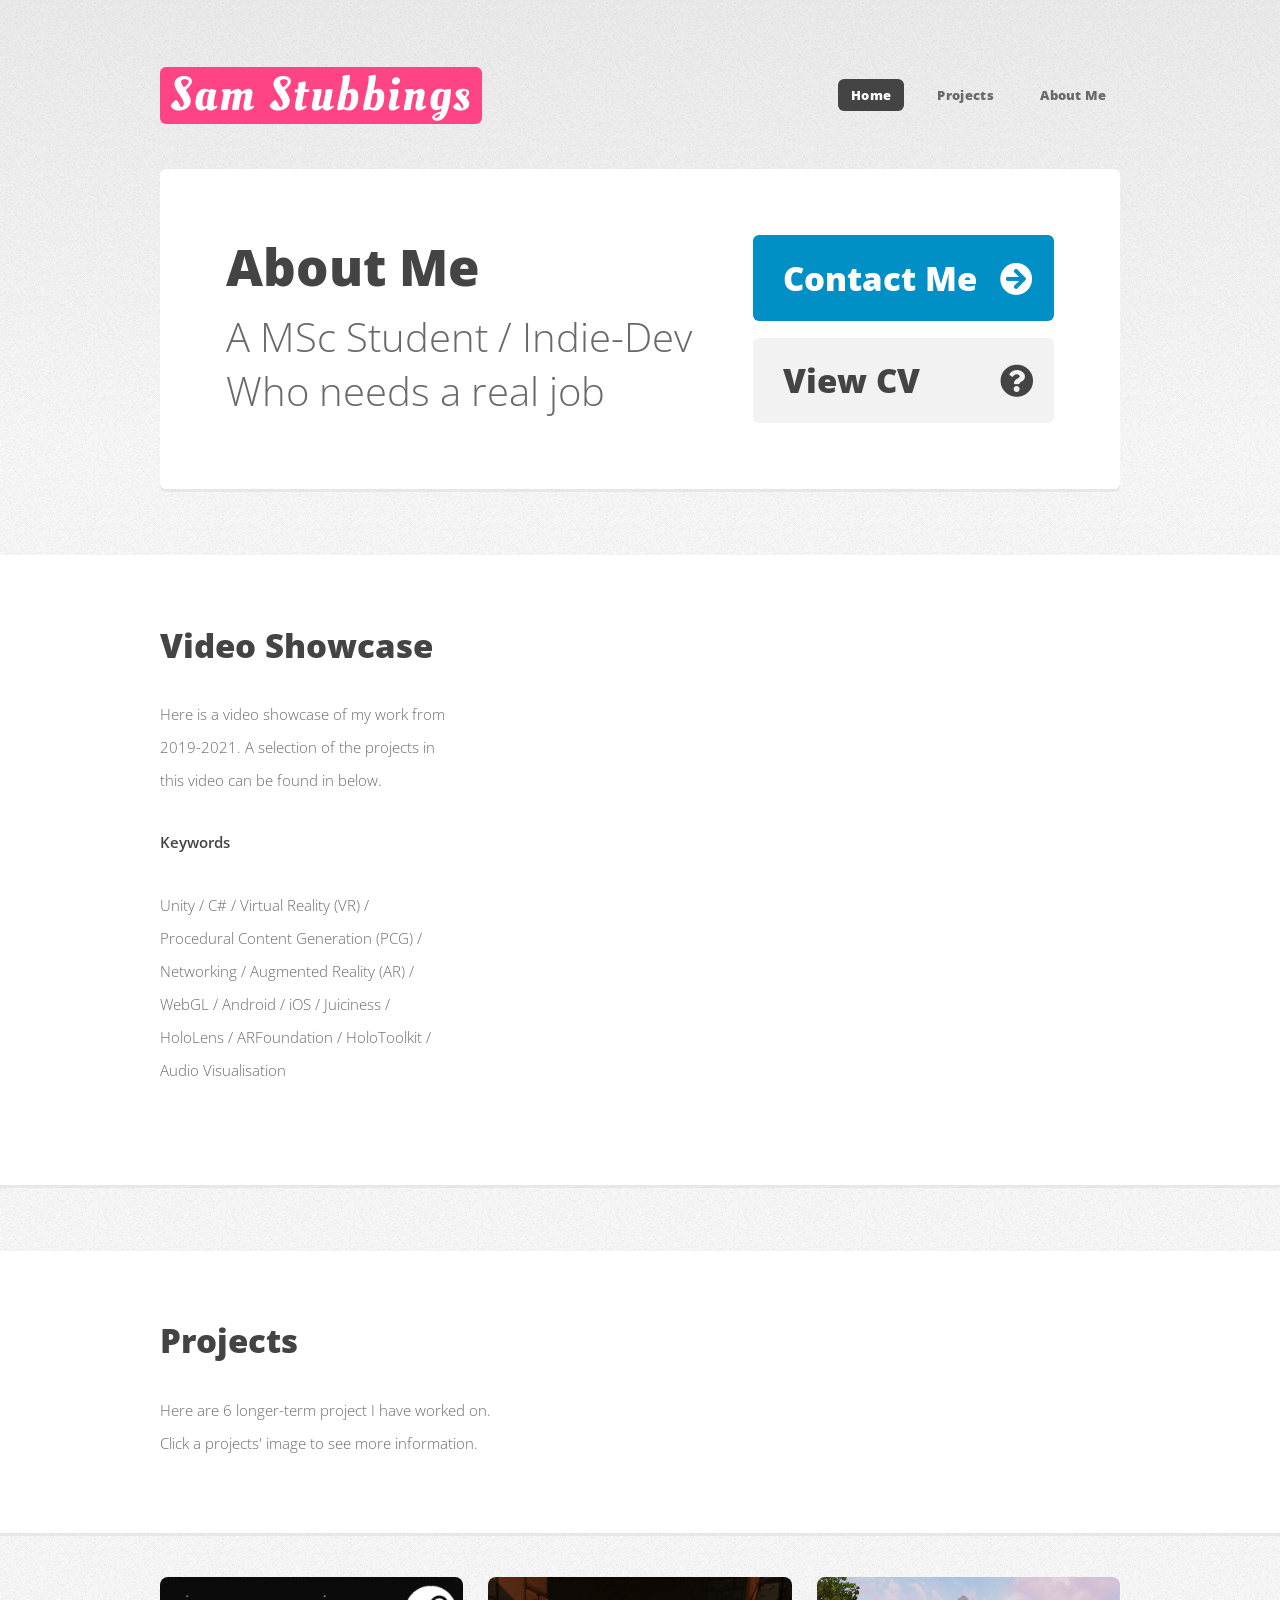
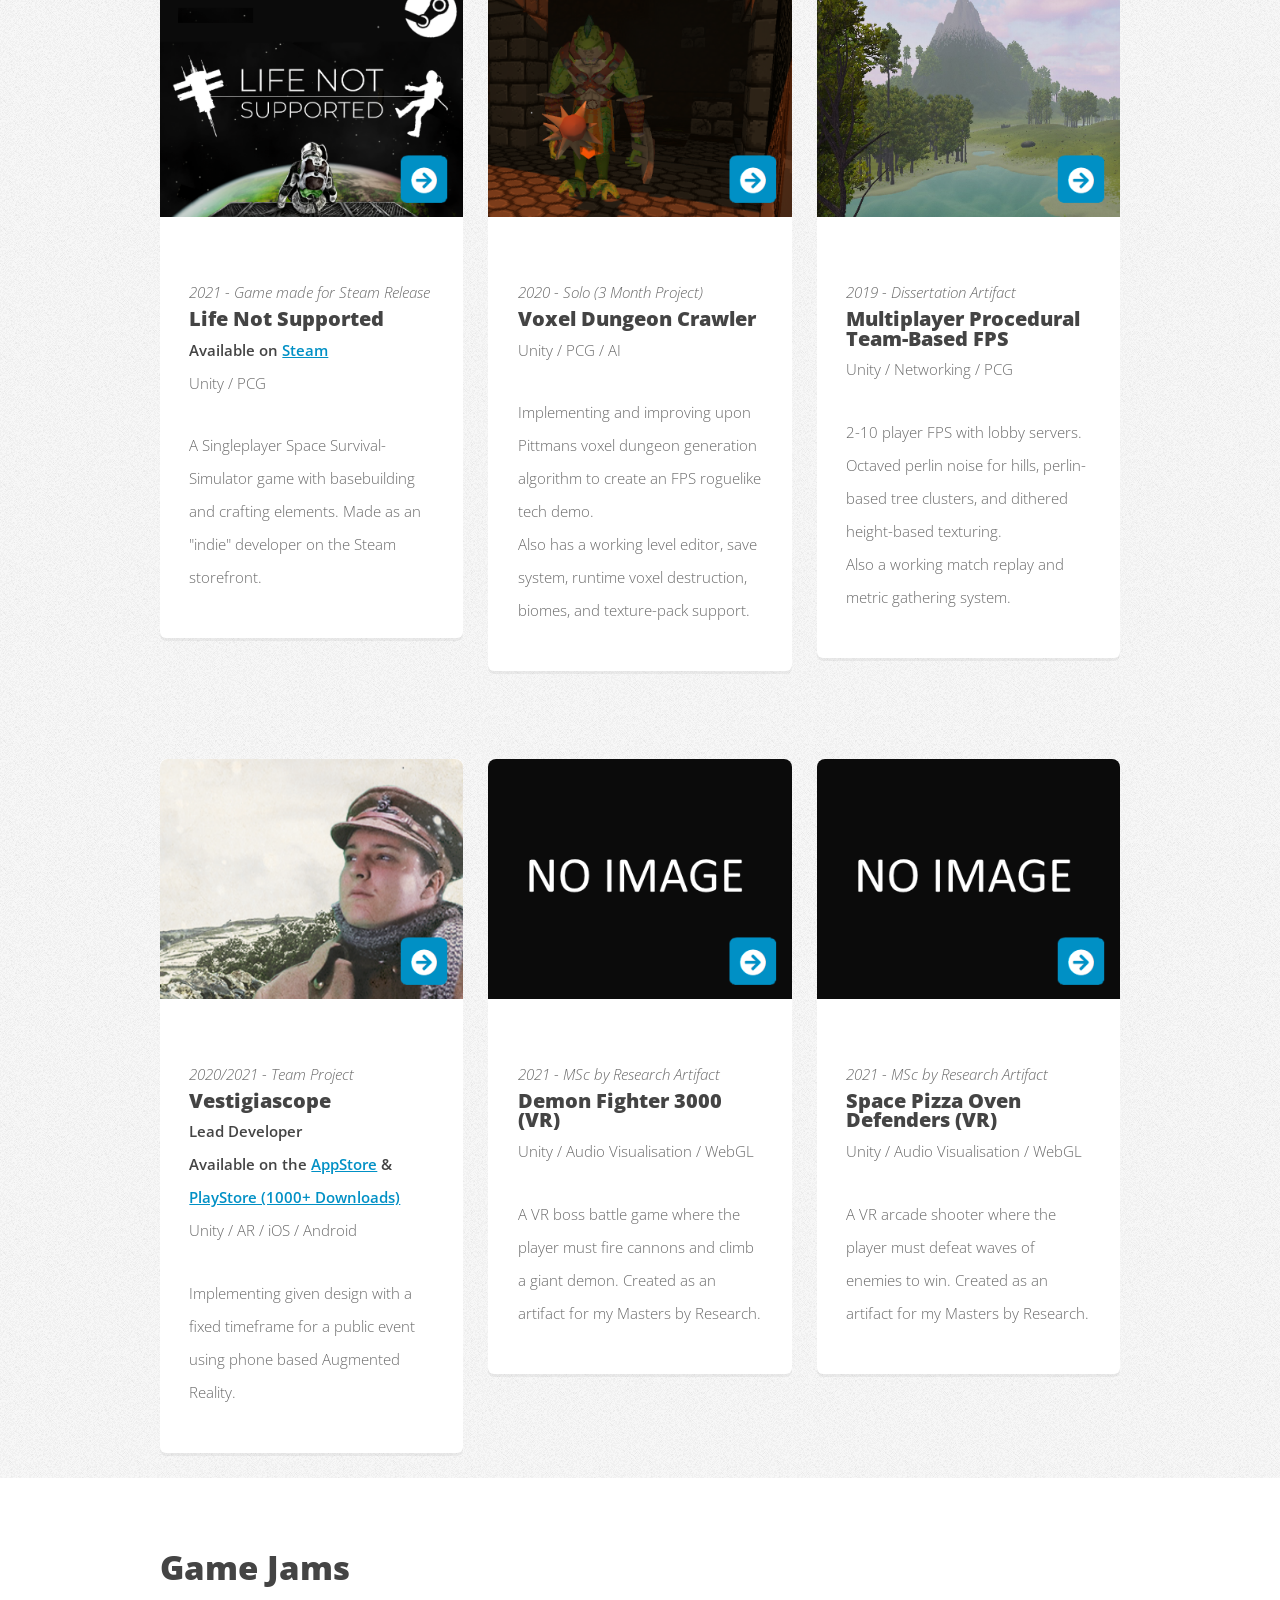
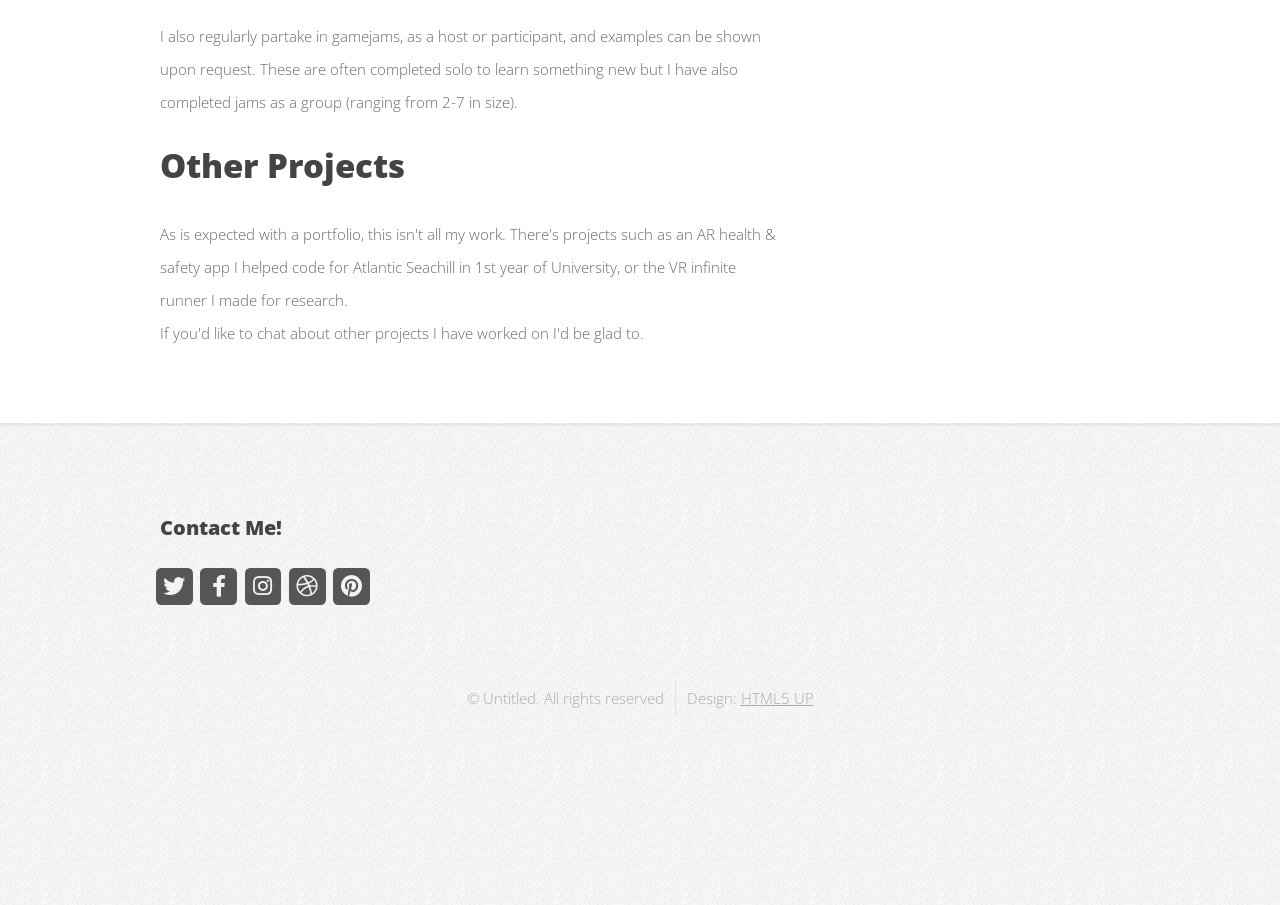
<file: index.html>
<!DOCTYPE HTML>
<!--
	Verti by HTML5 UP
	html5up.net | @ajlkn
	Free for personal and commercial use under the CCA 3.0 license (html5up.net/license)
-->
<html>
	<head>
		<title>Sam Stubbings | Games Programmer Portfolio</title>
		<meta charset="utf-8" />
		<meta name="viewport" content="width=device-width, initial-scale=1, user-scalable=no" />
		<link rel="stylesheet" href="assets/css/main.css" />
	</head>
	<body class="is-preload homepage">
		<div id="page-wrapper">

			<!-- Header -->
				<div id="header-wrapper">
					<header id="header" class="container">

						<!-- Logo -->
							<div id="logo">
								<h1><a href="index.html">Sam Stubbings</a></h1>
								<span></span>
							</div>

						<!-- Nav -->
						<nav id="nav">
							<ul>
								<li class="current"><a href="index.html">Home</a></li>
								<li>
									<a href="#">Projects</a>
									<ul>
										<li><a href="vestigiascope.html">Vestigiascope</a></li>
										<li><a href="voxel-dungeon.html">Voxel Dungeon</a></li>											
										<li><a href="samshooter.html">Multiplayer Generated FPS</a></li>
										<li><a href="octagon.html">SUPER OCTAGON</a></li>
										<li><a href="infiniterunner.html">Zombie Run</a></li>
										<li><a href="hivemind.html">Hive Mind</a></li>
									</ul>
								</li>									
								<li ><a href="aboutme.html">About Me</a></li>
							</ul>
						</nav>

					</header>
				</div>

			<!-- Banner -->
				<div id="banner-wrapper">
					<div id="banner" class="box container">
						<div class="row">
							<div class="col-7 col-12-medium">
								<h2>About Me</h2>
								<p>A MSc Student / Indie-Dev<br>Who needs a real job</p>
							</div>
							<div class="col-5 col-12-medium">
								<ul>
									<li><a href="#" class="button large icon solid fa-arrow-circle-right">Contact Me</a></li>
									<li><a href="#" class="button alt large icon solid fa-question-circle">View CV</a></li>
								</ul>
							</div>
						</div>
					</div>
				</div>



				<br></br>
			
				<div id="main-wrapper">
					<div class="container">
						<div class="row gtr-200">	
													
							<div class="col-4 col-12-medium">

								<!-- Content -->
									<div id="content">
										<section class="last">
											<h2>Video Showcase</h2>
											<p>Here is a video showcase of my work from 2019-2021. A selection of the projects in this video can be found in below.</p>
											<p><b>Keywords</b></p>
											<p>Unity / C# / Virtual Reality (VR) / Procedural Content Generation (PCG) / Networking / Augmented Reality (AR) / WebGL / Android / iOS / Juiciness / HoloLens / ARFoundation / HoloToolkit / Audio Visualisation </p>
											</section>
									</div>

							</div>
							<div class="col-4 col-12-medium">

								<!-- Sidebar -->
									
										
											<iframe width="200%" height="472" src="https://www.youtube.com/embed/PpvdbADLJAY" frameborder="0" allow="accelerometer; autoplay; clipboard-write; encrypted-media; gyroscope; picture-in-picture" allowfullscreen></iframe>
										
									

							</div>
						</div>
					</div>
				</div>

				<br></br>
				<div id="main-wrapper">
					<div class="container">
						<div class="row gtr-200">							
							<div class="col-8 col-12-medium imp-medium">

								<!-- Content -->
									<div id="content">
										<section class="last">
											<h2>Projects</h2>
											<p>Here are 6 longer-term project I have worked on.<br> Click a projects' image to see more information.
												</p>
											</section>
									</div>

							</div>
						</div>
					</div>
				</div>
			<!-- Features -->
				<div id="features-wrapper">
					<div class="container">
						<div class="row">


							<div class="col-4 col-12-medium">

								<!-- Box -->
									<section class="box feature">
										<a href="#" class="image featured"><img src="images/08.png" alt="" /></a>
										<div class="inner">
											<p><i>2021 - Game made for Steam Release </i></p>
											<header>
												<h2>Life Not Supported</h2>
												<p><b>Available on  <a href="https://apps.apple.com/th/app/vestigiascope/id1546080644">Steam</a></b></p>
												<p>Unity / PCG</p>
											</header>
											<p>A Singleplayer Space Survival-Simulator game with basebuilding and crafting elements. Made as an "indie" developer on the Steam storefront.</p>
										</div>
									</section>

							</div>

							

							<div class="col-4 col-12-medium">

								<!-- Box -->
									<section class="box feature">
										<a href="#" class="image featured"><img src="images/04.png" alt="" /></a>
										<div class="inner">
											<p><i>2020 - Solo (3 Month Project)</i></p>
											<header>
												<h2>Voxel Dungeon Crawler</h2>
												<p>Unity / PCG / AI </p>
											</header>
											<p>Implementing and improving upon Pittmans voxel dungeon generation algorithm to create an FPS roguelike tech demo. <br> Also has a working level editor, save system, runtime voxel destruction, biomes, and texture-pack support.</p>
										</div>
									</section>

							</div>
							<!--
							<div class="col-4 col-12-medium">

								 H&S 
									<section class="box feature">
										<a href="#" class="image featured"><img src="images/02.png" alt="" /></a>
										<div class="inner">
											<p><i>2018 - Team Project</i></p>
											<header>
												<h2>Health & Safety Training App</h2>
												<p><b>Gameplay Programmer</b></p>
												<p>Unity / AR / HoloLens</p>
											</header>
											<p>Creating the minigames for an AR application for Atlantic Seachill (With UoLincoln & Grimsby)</p>
										</div>
									</section>

							</div>
							-->
							<div class="col-4 col-12-medium">

								<!-- Diss -->
									<section class="box feature">
										<a href="samshooter.html" class="image featured"><img src="images/06.png" alt="" /></a>
										<div class="inner">
											<p><i>2019 - Dissertation Artifact</i></p>
											<header>
												<h2>Multiplayer Procedural Team-Based FPS</h2>
												<p>Unity / Networking / PCG</p>
											</header>
											<p>2-10 player FPS with lobby servers.<br> Octaved perlin noise for hills, perlin-based tree clusters, and dithered height-based texturing. <br>Also a working match replay and metric gathering system.<br></p>
										</div>
									</section>

							</div>

							<!-- 
							<div class="col-4 col-12-medium">

								LNS 
									<section class="box feature">
										<a href="#" class="image featured"><img src="images/03.png" alt="" /></a>
										<div class="inner">
											<p><i>2020/2021 - Solo Side Project</i></p>
											<header>
												<h2>Life not Supported</h2>
												<p><b>Published Personal Project</b></p>
												<p>Unity </p>
											</header>
											<p>Phasellus quam turpis, feugiat sit amet in, hendrerit in lectus. Praesent sed semper amet bibendum tristique fringilla.</p>
										</div>
									</section>

							</div>
							-->
						</div>
					</div>
				</div>



							<div id="features-wrapper">
								<div class="container">
									<div class="row">
										
							
										<div class="col-4 col-12-medium">

											<!-- Vestigia -->
												<section class="box feature">
													<a href="vestigiascope.html" class="image featured"><img src="images/01.png" alt="" /></a>										
													<div class="inner">
														<p><i>2020/2021 - Team Project</i></p>
														<header>
															<h2>Vestigiascope</h2>
															<p><b>Lead Developer</b></p>
															<p><b>Available on the <a href="https://apps.apple.com/th/app/vestigiascope/id1546080644">AppStore</a> & <a href="https://play.google.com/store/apps/details?id=com.uol.vestigiascope&hl=en_GB&gl=US">PlayStore (1000+ Downloads)</a></b></p>
															<p>Unity / AR / iOS / Android</p>
														</header>
														<p>Implementing given design with a fixed timeframe for a public event using phone based Augmented Reality.</p>
													</div>
												</section>
			
										</div>
							<div class="col-4 col-12-medium">

								<!-- Box -->
									<section class="box feature">
										<a href="#" class="image featured"><img src="images/05.png" alt="" /></a>
										<div class="inner">
											<p><i>2021 - MSc by Research Artifact</i></p>
											<header>
												<h2>Demon Fighter 3000 (VR)</h2>
												<p>Unity / Audio Visualisation / WebGL</p>
											</header>
											<p>A VR boss battle game where the player must fire cannons and climb a giant demon. Created as an artifact for my Masters by Research. </p>
										</div>
									</section>

							</div>							
							
							<div class="col-4 col-12-medium">

								<!-- Box -->
									<section class="box feature">
										<a href="#" class="image featured"><img src="images/05.png" alt="" /></a>
										<div class="inner">
											<p><i>2021 - MSc by Research Artifact</i></p>
											<header>
												<h2>Space Pizza Oven Defenders (VR)</h2>
												<p>Unity / Audio Visualisation / WebGL</p>
											</header>
											<p>A VR arcade shooter where the player must defeat waves of enemies to win. Created as an artifact for my Masters by Research.</p>
										</div>
									</section>

							</div>
							<div class="col-4 col-12-medium">

								<!-- Box 
									<section class="box feature">
										<a href="#" class="image featured"><img src="images/07.png" alt="" /></a>
										<div class="inner">
											<p><i>2019 - Solo GameJam(48 hours)</i></p>
											<header>
												<h2>Hive Mind</h2>
												<p>Unity / WebGL / Game Desgin</p>
											</header>
											<p>Top 2% for Design and Top 10% Overall out of 2610 entries. A game-jam entry focussed on developing game design skills.</p>
										</div>
									</section>

							</div>

						-->
							<!-- 
							<div class="col-4 col-12-medium">

								Box 
									<section class="box feature">
										<a href="#" class="image featured"><img src="images/pic03.jpg" alt="" /></a>
										<div class="inner">
											<header>
												<h2>Oh, and finally ...</h2>
												<p>Here's another intriguing subtitle</p>
											</header>
											<p>Phasellus quam turpis, feugiat sit amet in, hendrerit in lectus. Praesent sed semper amet bibendum tristique fringilla.</p>
										</div>
									</section>

							</div>
							-->
						</div>
					</div>
				</div>

			<!-- Main -->
				<div id="main-wrapper">
					<div class="container">
						<div class="row gtr-200">
							<!--<div class="col-4 col-12-medium">

								
									<div id="sidebar">
										<section class="widget thumbnails">
											<h3>Interesting stuff</h3>
											<div class="grid">
												<div class="row gtr-50">
													<div class="col-6"><a href="#" class="image fit"><img src="images/pic04.jpg" alt="" /></a></div>
													<div class="col-6"><a href="#" class="image fit"><img src="images/pic05.jpg" alt="" /></a></div>
													<div class="col-6"><a href="#" class="image fit"><img src="images/pic06.jpg" alt="" /></a></div>
													<div class="col-6"><a href="#" class="image fit"><img src="images/pic07.jpg" alt="" /></a></div>
												</div>
											</div>
											<a href="#" class="button icon fa-file-alt">More</a>
										</section>
									</div>

							</div>-->
							<div class="col-8 col-12-medium imp-medium">

								<!-- Content -->
									<div id="content">
										<section class="last">
											<h2>Game Jams</h2>
											<p>I also regularly partake in gamejams, as a host or participant, and examples can be shown upon request. These are often completed solo to learn something new but I have also completed jams as a group (ranging from 2-7 in size). </p>
											<h2>Other Projects</h2>
											<p>As is expected with a portfolio, this isn't all my work. There's projects such as an AR health & safety app I helped code for Atlantic Seachill in 1st year of University, or the VR infinite runner I made for research.<br>If you'd like to chat about other projects I have worked on I'd be glad to.</p>
											<!--<a href="#" class="button icon solid fa-arrow-circle-right">Continue Reading</a>
											--></section>
									</div>

							</div>
						</div>
					</div>
				</div>

			<!-- Footer -->
				<div id="footer-wrapper">
					<footer id="footer" class="container">
						<div class="row">
							
							<div class="col-3 col-6-medium col-12-small">

								<!-- Contact -->
									<section class="widget contact last">
										<h3>Contact Me!</h3>
										<ul>
											<li><a href="#" class="icon brands fa-twitter"><span class="label">Twitter</span></a></li>
											<li><a href="#" class="icon brands fa-facebook-f"><span class="label">Facebook</span></a></li>
											<li><a href="#" class="icon brands fa-instagram"><span class="label">Instagram</span></a></li>
											<li><a href="#" class="icon brands fa-dribbble"><span class="label">Dribbble</span></a></li>
											<li><a href="#" class="icon brands fa-pinterest"><span class="label">Pinterest</span></a></li>
										</ul>
										<!--<p>1234 Fictional Road<br />
										Nashville, TN 00000<br />
										(800) 555-0000</p>-->
									</section>

							</div>
						</div>
						<div class="row">
							<div class="col-12">
								<div id="copyright">
									<ul class="menu">
										<li>&copy; Untitled. All rights reserved</li><li>Design: <a href="http://html5up.net">HTML5 UP</a></li>
									</ul>
								</div>
							</div>
						</div>
					</footer>
				</div>

			</div>

		<!-- Scripts -->

			<script src="assets/js/jquery.min.js"></script>
			<script src="assets/js/jquery.dropotron.min.js"></script>
			<script src="assets/js/browser.min.js"></script>
			<script src="assets/js/breakpoints.min.js"></script>
			<script src="assets/js/util.js"></script>
			<script src="assets/js/main.js"></script>

	</body>
</html>
</file>
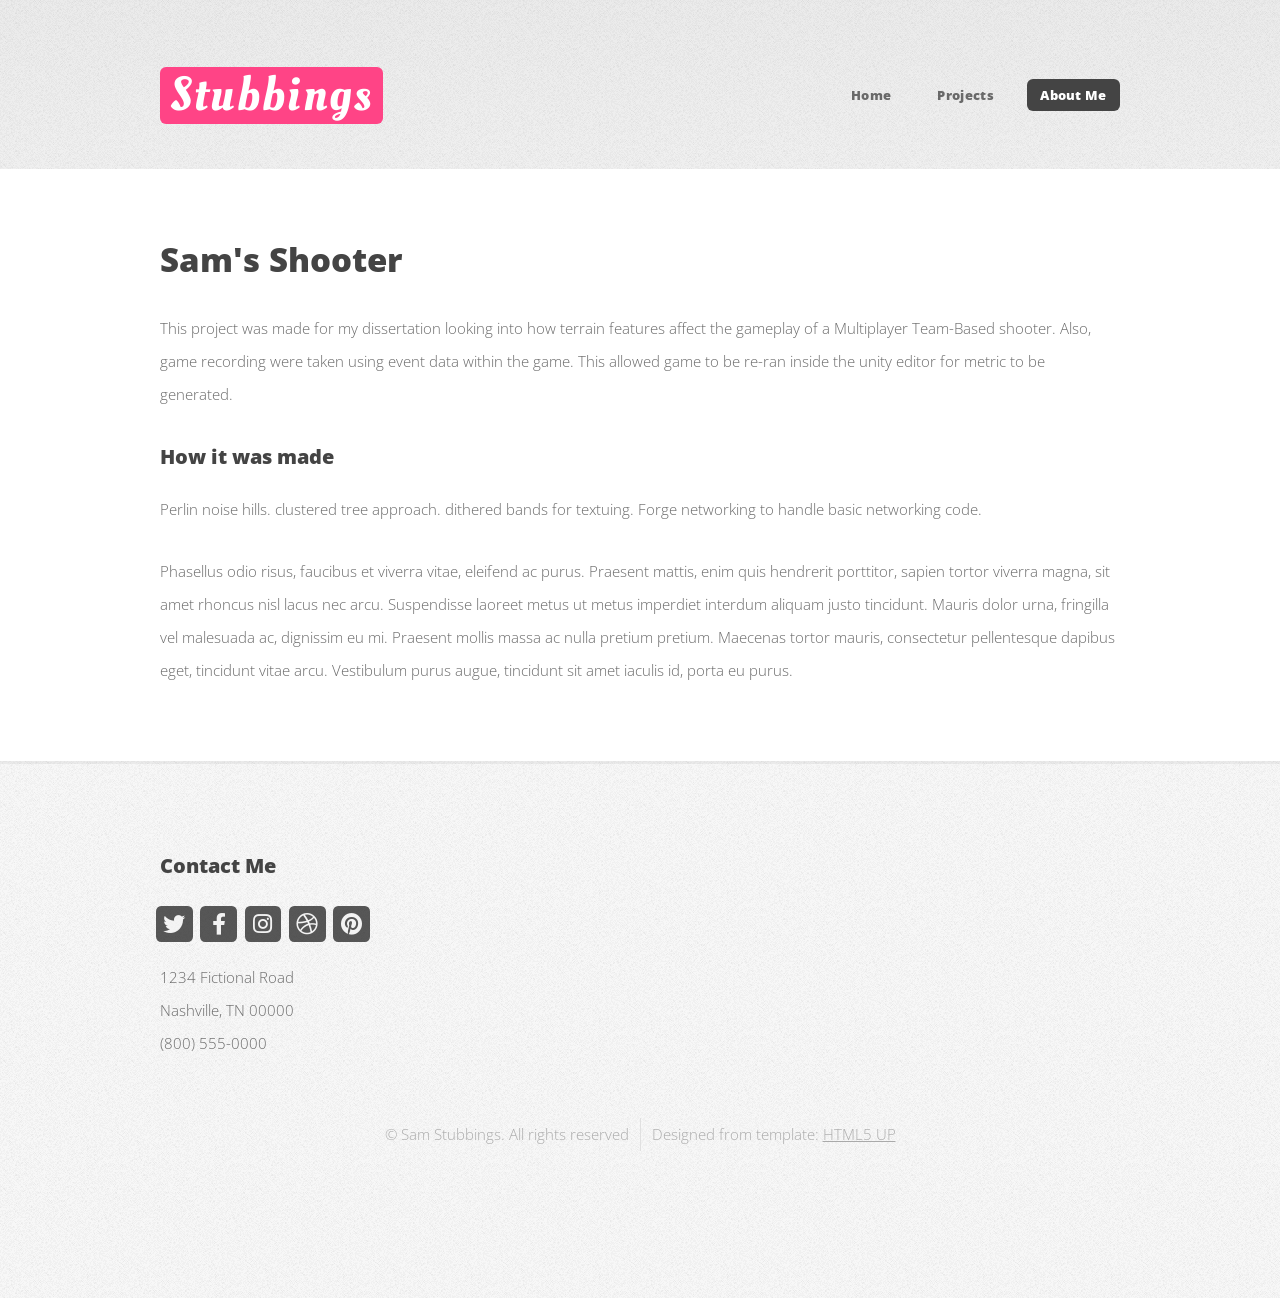
<file: aboutme.html>
<!DOCTYPE HTML>
<!--
	Verti by HTML5 UP
	html5up.net | @ajlkn
	Free for personal and commercial use under the CCA 3.0 license (html5up.net/license)
-->
<html>
	<head>
		<title>Verti by HTML5 UP</title>
		<meta charset="utf-8" />
		<meta name="viewport" content="width=device-width, initial-scale=1, user-scalable=no" />
		<link rel="stylesheet" href="assets/css/main.css" />
	</head>
	<body class="is-preload no-sidebar">
		<div id="page-wrapper">

			<!-- Header -->
				<div id="header-wrapper">
					<header id="header" class="container">

						<!-- Logo -->
							<div id="logo">
								<h1><a href="index.html">Stubbings</a></h1>
								<span></span>
							</div>

						<!-- Nav -->
						<nav id="nav">
							<ul>
								<li><a href="index.html">Home</a></li>
								<li>
									<a href="#">Projects</a>
									<ul>
										<li><a href="vestigiascope.html">Vestigiascope</a></li>
										<li><a href="voxel-dungeon.html">Voxel Dungeon</a></li>											
										<li><a href="samshooter.html">Multiplayer Generated FPS</a></li>
										<li><a href="octagon.html">SUPER OCTAGON</a></li>
										<li><a href="infiniterunner.html">Zombie Run</a></li>
										<li><a href="hivemind.html">Hive Mind</a></li>
									</ul>
								</li>									
								<li  class="current"><a href="aboutme.html">About Me</a></li>
							</ul>
						</nav>

					</header>
				</div>

			<!-- Main -->
				<div id="main-wrapper">
					<div class="container">
						<div id="content">

							<!-- Content -->
								<article>

									<h2>Sam's Shooter</h2>

									<p>This project was made for my dissertation looking into how terrain features affect the gameplay
										of a Multiplayer Team-Based shooter. Also, game recording were taken using event data within the game.
										This allowed game to be re-ran inside the unity editor for metric to be generated.
									</p>

									<h3>How it was made</h3>
									<p>Perlin noise hills. clustered tree approach. dithered bands for textuing. Forge networking to handle basic 
										networking code.
									</p>

									<p>Phasellus odio risus, faucibus et viverra vitae, eleifend ac purus. Praesent mattis, enim
									quis hendrerit porttitor, sapien tortor viverra magna, sit amet rhoncus nisl lacus nec arcu.
									Suspendisse laoreet metus ut metus imperdiet interdum aliquam justo tincidunt. Mauris dolor urna,
									fringilla vel malesuada ac, dignissim eu mi. Praesent mollis massa ac nulla pretium pretium.
									Maecenas tortor mauris, consectetur pellentesque dapibus eget, tincidunt vitae arcu.
									Vestibulum purus augue, tincidunt sit amet iaculis id, porta eu purus.</p>

								</article>

						</div>
					</div>
				</div>

			<!-- Footer -->
				<div id="footer-wrapper">
					<footer id="footer" class="container">
						<div class="row">					
							<div class="col-3 col-6-medium col-12-small">

								<!-- Contact -->
									<section class="widget contact">
										<h3>Contact Me</h3>
										<ul>
											<li><a href="#" class="icon brands fa-twitter"><span class="label">Twitter</span></a></li>
											<li><a href="#" class="icon brands fa-facebook-f"><span class="label">Facebook</span></a></li>
											<li><a href="#" class="icon brands fa-instagram"><span class="label">Instagram</span></a></li>
											<li><a href="#" class="icon brands fa-dribbble"><span class="label">Dribbble</span></a></li>
											<li><a href="#" class="icon brands fa-pinterest"><span class="label">Pinterest</span></a></li>
										</ul>
										<p>1234 Fictional Road<br />
										Nashville, TN 00000<br />
										(800) 555-0000</p>
									</section>

							</div>
						</div>
						<div class="row">
							<div class="col-12">
								<div id="copyright">
									<ul class="menu">
										<li>&copy; Sam Stubbings. All rights reserved</li><li>Designed from template: <a href="http://html5up.net">HTML5 UP</a></li>
									</ul>
								</div>
							</div>
						</div>
					</footer>
				</div>

			</div>

		<!-- Scripts -->

			<script src="assets/js/jquery.min.js"></script>
			<script src="assets/js/jquery.dropotron.min.js"></script>
			<script src="assets/js/browser.min.js"></script>
			<script src="assets/js/breakpoints.min.js"></script>
			<script src="assets/js/util.js"></script>
			<script src="assets/js/main.js"></script>

	</body>
</html>
</file>
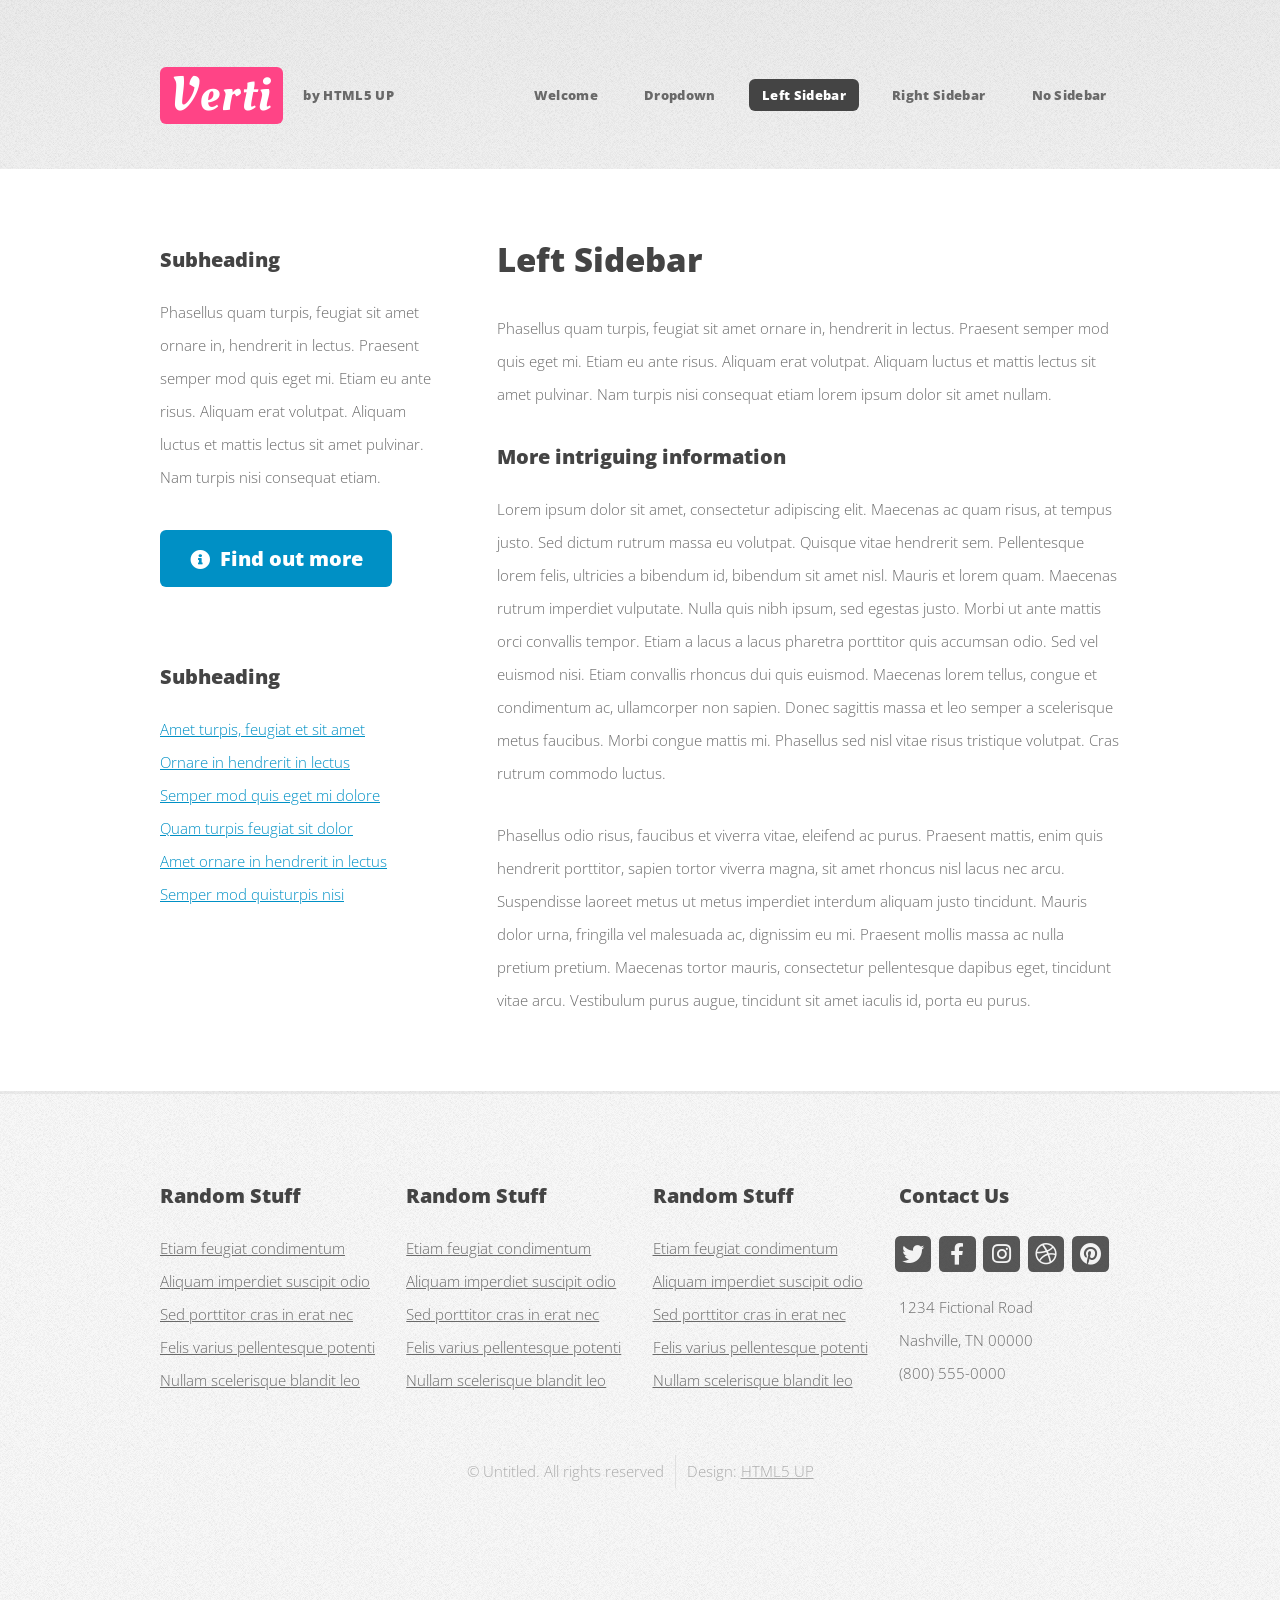
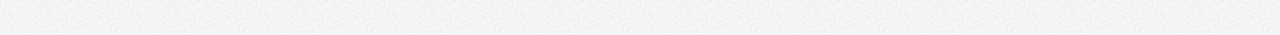
<file: left-sidebar.html>
<!DOCTYPE HTML>
<!--
	Verti by HTML5 UP
	html5up.net | @ajlkn
	Free for personal and commercial use under the CCA 3.0 license (html5up.net/license)
-->
<html>
	<head>
		<title>Verti by HTML5 UP</title>
		<meta charset="utf-8" />
		<meta name="viewport" content="width=device-width, initial-scale=1, user-scalable=no" />
		<link rel="stylesheet" href="assets/css/main.css" />
	</head>
	<body class="is-preload left-sidebar">
		<div id="page-wrapper">

			<!-- Header -->
				<div id="header-wrapper">
					<header id="header" class="container">

						<!-- Logo -->
							<div id="logo">
								<h1><a href="index.html">Verti</a></h1>
								<span>by HTML5 UP</span>
							</div>

						<!-- Nav -->
							<nav id="nav">
								<ul>
									<li><a href="index.html">Welcome</a></li>
									<li>
										<a href="#">Dropdown</a>
										<ul>
											<li><a href="#">Lorem ipsum dolor</a></li>
											<li><a href="#">Magna phasellus</a></li>
											<li>
												<a href="#">Phasellus consequat</a>
												<ul>
													<li><a href="#">Lorem ipsum dolor</a></li>
													<li><a href="#">Phasellus consequat</a></li>
													<li><a href="#">Magna phasellus</a></li>
													<li><a href="#">Etiam dolore nisl</a></li>
												</ul>
											</li>
											<li><a href="#">Veroeros feugiat</a></li>
										</ul>
									</li>
									<li class="current"><a href="left-sidebar.html">Left Sidebar</a></li>
									<li><a href="right-sidebar.html">Right Sidebar</a></li>
									<li><a href="no-sidebar.html">No Sidebar</a></li>
								</ul>
							</nav>

					</header>
				</div>

			<!-- Main -->
				<div id="main-wrapper">
					<div class="container">
						<div class="row gtr-200">
							<div class="col-4 col-12-medium">
								<div id="sidebar">

									<!-- Sidebar -->
										<section>
											<h3>Subheading</h3>
											<p>Phasellus quam turpis, feugiat sit amet ornare in, hendrerit in lectus.
											Praesent semper mod quis eget mi. Etiam eu ante risus. Aliquam erat volutpat.
											Aliquam luctus et mattis lectus sit amet pulvinar. Nam turpis nisi
											consequat etiam.</p>
											<footer>
												<a href="#" class="button icon solid fa-info-circle">Find out more</a>
											</footer>
										</section>

										<section>
											<h3>Subheading</h3>
											<ul class="style2">
												<li><a href="#">Amet turpis, feugiat et sit amet</a></li>
												<li><a href="#">Ornare in hendrerit in lectus</a></li>
												<li><a href="#">Semper mod quis eget mi dolore</a></li>
												<li><a href="#">Quam turpis feugiat sit dolor</a></li>
												<li><a href="#">Amet ornare in hendrerit in lectus</a></li>
												<li><a href="#">Semper mod quisturpis nisi</a></li>
											</ul>
										</section>

								</div>
							</div>
							<div class="col-8 col-12-medium imp-medium">
								<div id="content">

									<!-- Content -->
										<article>

											<h2>Left Sidebar</h2>

											<p>Phasellus quam turpis, feugiat sit amet ornare in, hendrerit in lectus.
											Praesent semper mod quis eget mi. Etiam eu ante risus. Aliquam erat volutpat.
											Aliquam luctus et mattis lectus sit amet pulvinar. Nam turpis nisi
											consequat etiam lorem ipsum dolor sit amet nullam.</p>

											<h3>More intriguing information</h3>
											<p>Lorem ipsum dolor sit amet, consectetur adipiscing elit. Maecenas ac quam risus, at tempus
											justo. Sed dictum rutrum massa eu volutpat. Quisque vitae hendrerit sem. Pellentesque lorem felis,
											ultricies a bibendum id, bibendum sit amet nisl. Mauris et lorem quam. Maecenas rutrum imperdiet
											vulputate. Nulla quis nibh ipsum, sed egestas justo. Morbi ut ante mattis orci convallis tempor.
											Etiam a lacus a lacus pharetra porttitor quis accumsan odio. Sed vel euismod nisi. Etiam convallis
											rhoncus dui quis euismod. Maecenas lorem tellus, congue et condimentum ac, ullamcorper non sapien.
											Donec sagittis massa et leo semper a scelerisque metus faucibus. Morbi congue mattis mi.
											Phasellus sed nisl vitae risus tristique volutpat. Cras rutrum commodo luctus.</p>

											<p>Phasellus odio risus, faucibus et viverra vitae, eleifend ac purus. Praesent mattis, enim
											quis hendrerit porttitor, sapien tortor viverra magna, sit amet rhoncus nisl lacus nec arcu.
											Suspendisse laoreet metus ut metus imperdiet interdum aliquam justo tincidunt. Mauris dolor urna,
											fringilla vel malesuada ac, dignissim eu mi. Praesent mollis massa ac nulla pretium pretium.
											Maecenas tortor mauris, consectetur pellentesque dapibus eget, tincidunt vitae arcu.
											Vestibulum purus augue, tincidunt sit amet iaculis id, porta eu purus.</p>

										</article>

								</div>
							</div>
						</div>
					</div>
				</div>

			<!-- Footer -->
				<div id="footer-wrapper">
					<footer id="footer" class="container">
						<div class="row">
							<div class="col-3 col-6-medium col-12-small">

								<!-- Links -->
									<section class="widget links">
										<h3>Random Stuff</h3>
										<ul class="style2">
											<li><a href="#">Etiam feugiat condimentum</a></li>
											<li><a href="#">Aliquam imperdiet suscipit odio</a></li>
											<li><a href="#">Sed porttitor cras in erat nec</a></li>
											<li><a href="#">Felis varius pellentesque potenti</a></li>
											<li><a href="#">Nullam scelerisque blandit leo</a></li>
										</ul>
									</section>

							</div>
							<div class="col-3 col-6-medium col-12-small">

								<!-- Links -->
									<section class="widget links">
										<h3>Random Stuff</h3>
										<ul class="style2">
											<li><a href="#">Etiam feugiat condimentum</a></li>
											<li><a href="#">Aliquam imperdiet suscipit odio</a></li>
											<li><a href="#">Sed porttitor cras in erat nec</a></li>
											<li><a href="#">Felis varius pellentesque potenti</a></li>
											<li><a href="#">Nullam scelerisque blandit leo</a></li>
										</ul>
									</section>

							</div>
							<div class="col-3 col-6-medium col-12-small">

								<!-- Links -->
									<section class="widget links">
										<h3>Random Stuff</h3>
										<ul class="style2">
											<li><a href="#">Etiam feugiat condimentum</a></li>
											<li><a href="#">Aliquam imperdiet suscipit odio</a></li>
											<li><a href="#">Sed porttitor cras in erat nec</a></li>
											<li><a href="#">Felis varius pellentesque potenti</a></li>
											<li><a href="#">Nullam scelerisque blandit leo</a></li>
										</ul>
									</section>

							</div>
							<div class="col-3 col-6-medium col-12-small">

								<!-- Contact -->
									<section class="widget contact">
										<h3>Contact Us</h3>
										<ul>
											<li><a href="#" class="icon brands fa-twitter"><span class="label">Twitter</span></a></li>
											<li><a href="#" class="icon brands fa-facebook-f"><span class="label">Facebook</span></a></li>
											<li><a href="#" class="icon brands fa-instagram"><span class="label">Instagram</span></a></li>
											<li><a href="#" class="icon brands fa-dribbble"><span class="label">Dribbble</span></a></li>
											<li><a href="#" class="icon brands fa-pinterest"><span class="label">Pinterest</span></a></li>
										</ul>
										<p>1234 Fictional Road<br />
										Nashville, TN 00000<br />
										(800) 555-0000</p>
									</section>

							</div>
						</div>
						<div class="row">
							<div class="col-12">
								<div id="copyright">
									<ul class="menu">
										<li>&copy; Untitled. All rights reserved</li><li>Design: <a href="http://html5up.net">HTML5 UP</a></li>
									</ul>
								</div>
							</div>
						</div>
					</footer>
				</div>

			</div>

		<!-- Scripts -->

			<script src="assets/js/jquery.min.js"></script>
			<script src="assets/js/jquery.dropotron.min.js"></script>
			<script src="assets/js/browser.min.js"></script>
			<script src="assets/js/breakpoints.min.js"></script>
			<script src="assets/js/util.js"></script>
			<script src="assets/js/main.js"></script>

	</body>
</html>
</file>
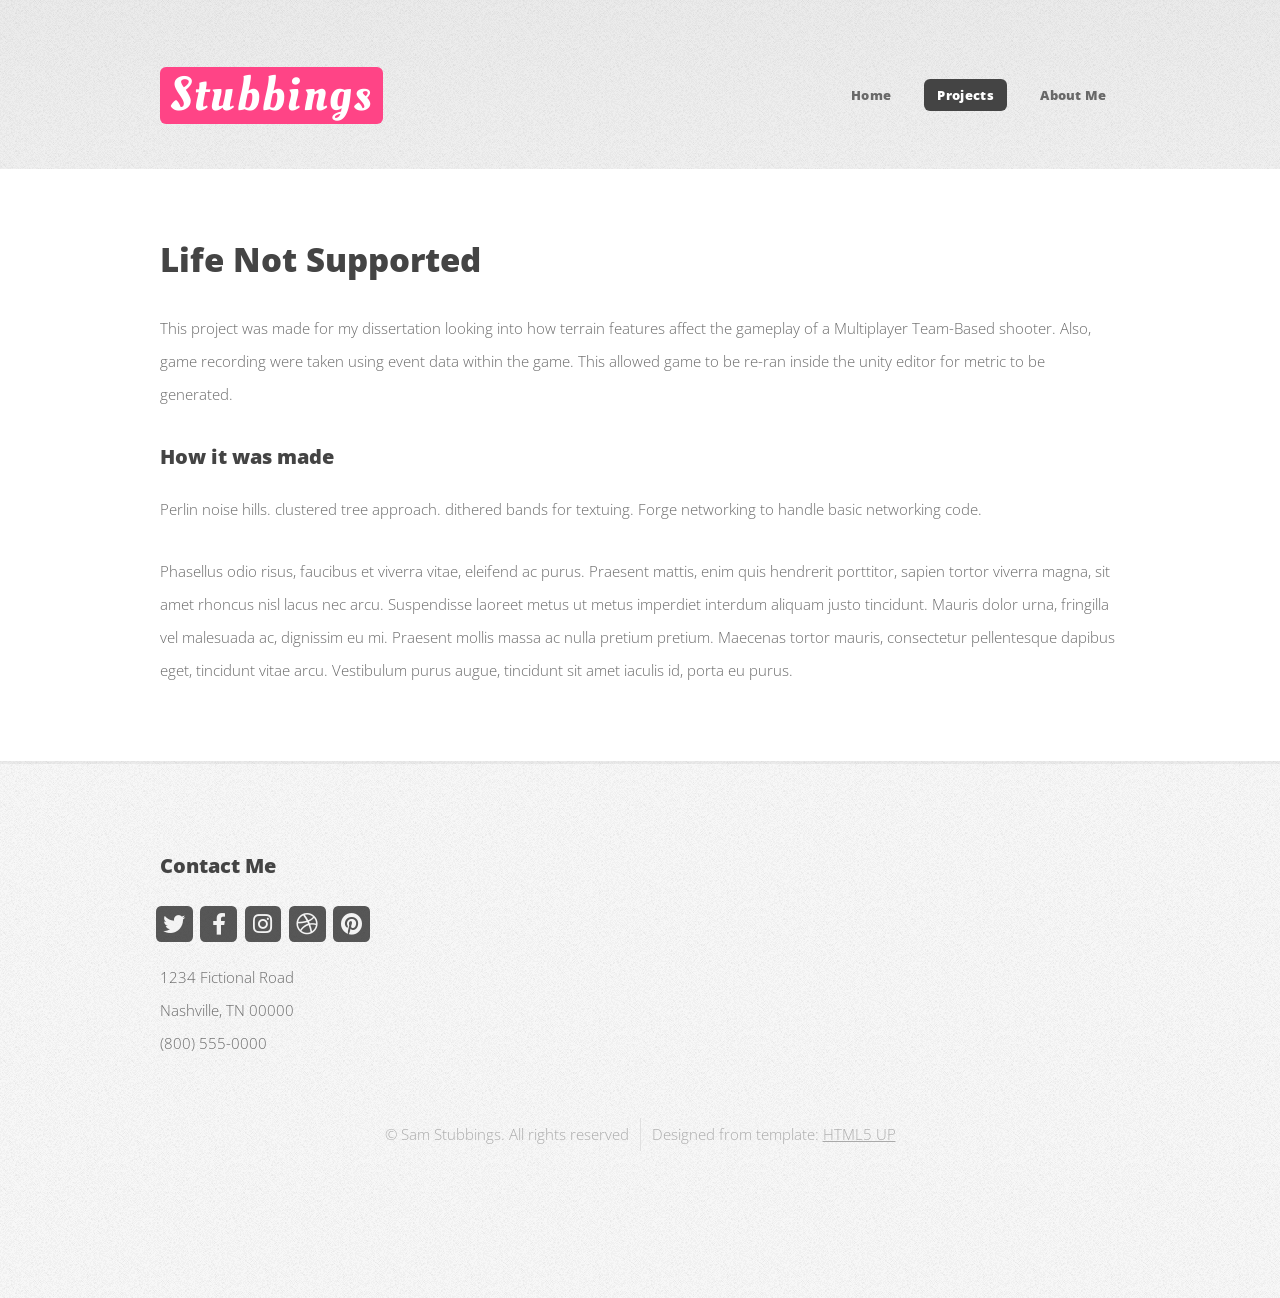
<file: lns.html>
<!DOCTYPE HTML>
<!--
	Verti by HTML5 UP
	html5up.net | @ajlkn
	Free for personal and commercial use under the CCA 3.0 license (html5up.net/license)
-->
<html>
	<head>
		<title>Verti by HTML5 UP</title>
		<meta charset="utf-8" />
		<meta name="viewport" content="width=device-width, initial-scale=1, user-scalable=no" />
		<link rel="stylesheet" href="assets/css/main.css" />
	</head>
	<body class="is-preload no-sidebar">
		<div id="page-wrapper">

			<!-- Header -->
				<div id="header-wrapper">
					<header id="header" class="container">

						<!-- Logo -->
							<div id="logo">
								<h1><a href="index.html">Stubbings</a></h1>
								<span></span>
							</div>

						<!-- Nav -->
						<nav id="nav">
							<ul>
								<li ><a href="index.html">Home</a></li>
								<li class="current">
									<a href="#">Projects</a>
									<ul>
										<li><a href="vestigiascope.html">Vestigiascope</a></li>
										<li><a href="voxel-dungeon.html">Voxel Dungeon</a></li>											
										<li ><a href="samshooter.html">Multiplayer Generated FPS</a></li>
										<li><a href="octagon.html">SUPER OCTAGON</a></li>
										<li><a href="infiniterunner.html">Zombie Run</a></li>
										<li><a href="hivemind.html">Hive Mind</a></li>
									</ul>
								</li>									
								<li ><a href="aboutme.html">About Me</a></li>
							</ul>
						</nav>

					</header>
				</div>

			<!-- Main -->
				<div id="main-wrapper">
					<div class="container">
						<div id="content">

							<!-- Content -->
								<article>

									<h2>Life Not Supported</h2>

									<p>This project was made for my dissertation looking into how terrain features affect the gameplay
										of a Multiplayer Team-Based shooter. Also, game recording were taken using event data within the game.
										This allowed game to be re-ran inside the unity editor for metric to be generated.
									</p>

									<h3>How it was made</h3>
									<p>Perlin noise hills. clustered tree approach. dithered bands for textuing. Forge networking to handle basic 
										networking code.
									</p>

									<p>Phasellus odio risus, faucibus et viverra vitae, eleifend ac purus. Praesent mattis, enim
									quis hendrerit porttitor, sapien tortor viverra magna, sit amet rhoncus nisl lacus nec arcu.
									Suspendisse laoreet metus ut metus imperdiet interdum aliquam justo tincidunt. Mauris dolor urna,
									fringilla vel malesuada ac, dignissim eu mi. Praesent mollis massa ac nulla pretium pretium.
									Maecenas tortor mauris, consectetur pellentesque dapibus eget, tincidunt vitae arcu.
									Vestibulum purus augue, tincidunt sit amet iaculis id, porta eu purus.</p>

								</article>

						</div>
					</div>
				</div>

			<!-- Footer -->
				<div id="footer-wrapper">
					<footer id="footer" class="container">
						<div class="row">					
							<div class="col-3 col-6-medium col-12-small">

								<!-- Contact -->
									<section class="widget contact">
										<h3>Contact Me</h3>
										<ul>
											<li><a href="#" class="icon brands fa-twitter"><span class="label">Twitter</span></a></li>
											<li><a href="#" class="icon brands fa-facebook-f"><span class="label">Facebook</span></a></li>
											<li><a href="#" class="icon brands fa-instagram"><span class="label">Instagram</span></a></li>
											<li><a href="#" class="icon brands fa-dribbble"><span class="label">Dribbble</span></a></li>
											<li><a href="#" class="icon brands fa-pinterest"><span class="label">Pinterest</span></a></li>
										</ul>
										<p>1234 Fictional Road<br />
										Nashville, TN 00000<br />
										(800) 555-0000</p>
									</section>

							</div>
						</div>
						<div class="row">
							<div class="col-12">
								<div id="copyright">
									<ul class="menu">
										<li>&copy; Sam Stubbings. All rights reserved</li><li>Designed from template: <a href="http://html5up.net">HTML5 UP</a></li>
									</ul>
								</div>
							</div>
						</div>
					</footer>
				</div>

			</div>

		<!-- Scripts -->

			<script src="assets/js/jquery.min.js"></script>
			<script src="assets/js/jquery.dropotron.min.js"></script>
			<script src="assets/js/browser.min.js"></script>
			<script src="assets/js/breakpoints.min.js"></script>
			<script src="assets/js/util.js"></script>
			<script src="assets/js/main.js"></script>

	</body>
</html>
</file>
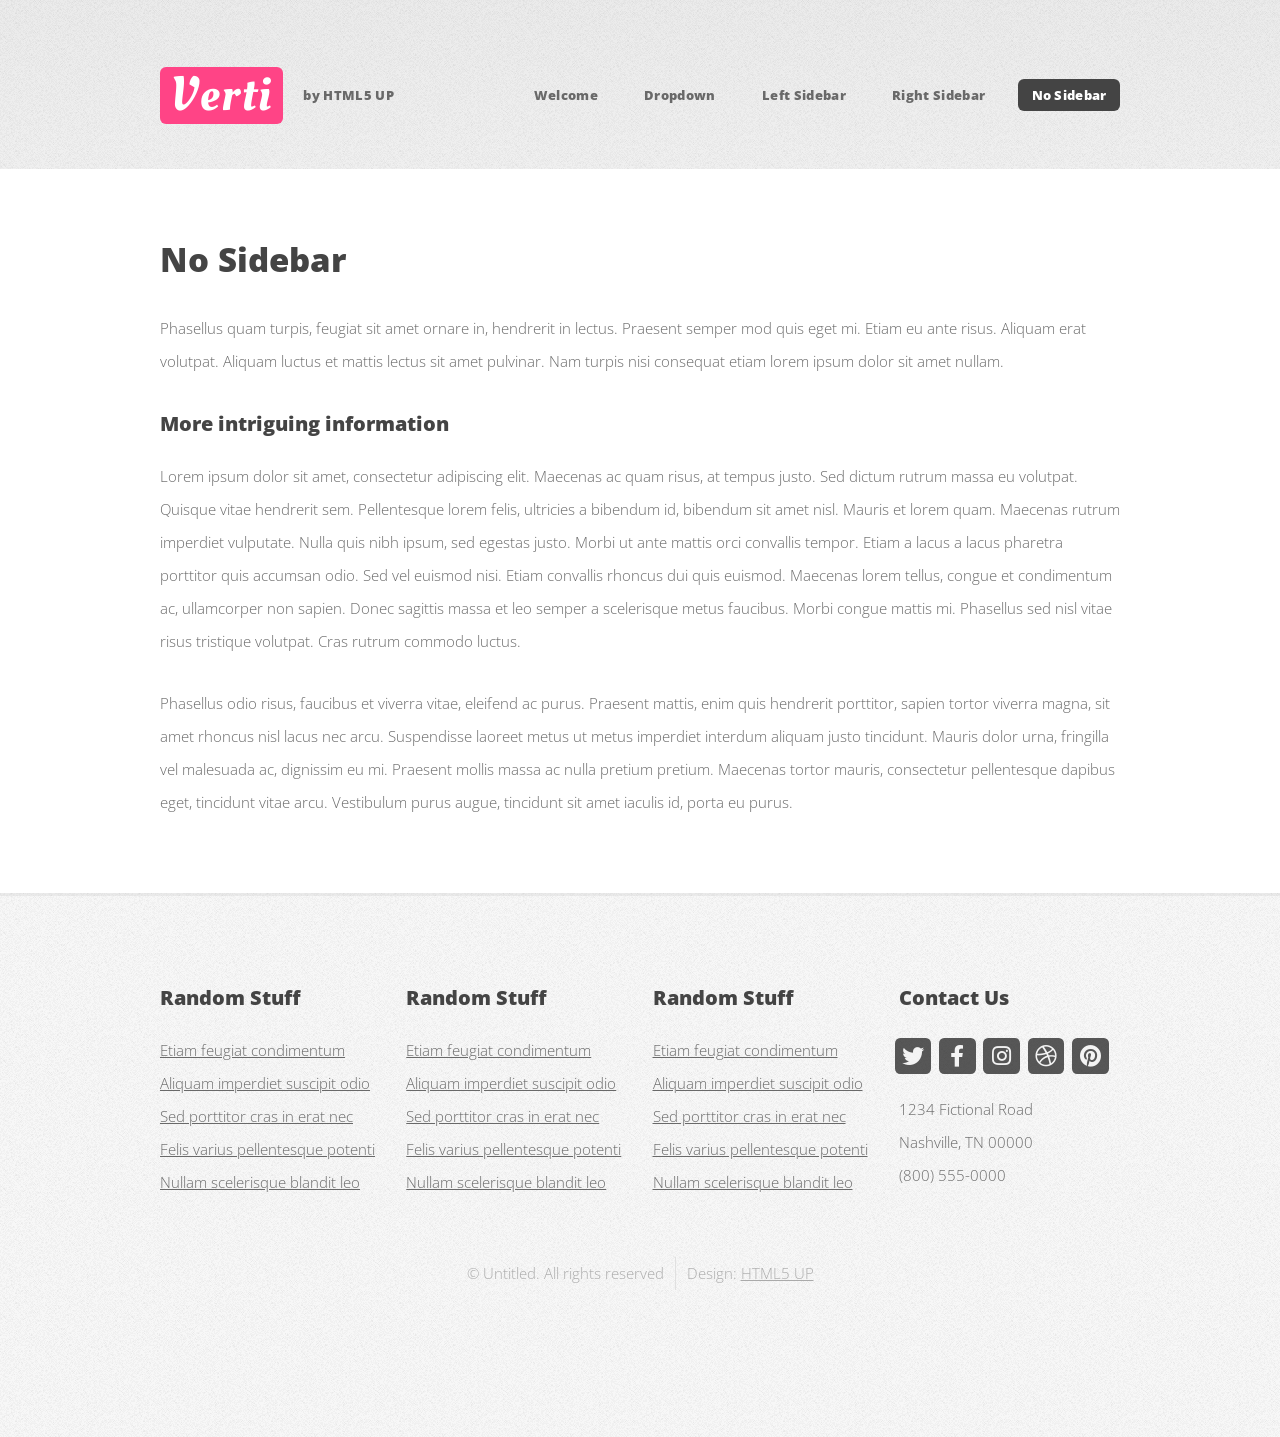
<file: no-sidebar.html>
<!DOCTYPE HTML>
<!--
	Verti by HTML5 UP
	html5up.net | @ajlkn
	Free for personal and commercial use under the CCA 3.0 license (html5up.net/license)
-->
<html>
	<head>
		<title>Verti by HTML5 UP</title>
		<meta charset="utf-8" />
		<meta name="viewport" content="width=device-width, initial-scale=1, user-scalable=no" />
		<link rel="stylesheet" href="assets/css/main.css" />
	</head>
	<body class="is-preload no-sidebar">
		<div id="page-wrapper">

			<!-- Header -->
				<div id="header-wrapper">
					<header id="header" class="container">

						<!-- Logo -->
							<div id="logo">
								<h1><a href="index.html">Verti</a></h1>
								<span>by HTML5 UP</span>
							</div>

						<!-- Nav -->
							<nav id="nav">
								<ul>
									<li><a href="index.html">Welcome</a></li>
									<li>
										<a href="#">Dropdown</a>
										<ul>
											<li><a href="#">Lorem ipsum dolor</a></li>
											<li><a href="#">Magna phasellus</a></li>
											<li>
												<a href="#">Phasellus consequat</a>
												<ul>
													<li><a href="#">Lorem ipsum dolor</a></li>
													<li><a href="#">Phasellus consequat</a></li>
													<li><a href="#">Magna phasellus</a></li>
													<li><a href="#">Etiam dolore nisl</a></li>
												</ul>
											</li>
											<li><a href="#">Veroeros feugiat</a></li>
										</ul>
									</li>
									<li><a href="left-sidebar.html">Left Sidebar</a></li>
									<li><a href="right-sidebar.html">Right Sidebar</a></li>
									<li class="current"><a href="no-sidebar.html">No Sidebar</a></li>
								</ul>
							</nav>

					</header>
				</div>

			<!-- Main -->
				<div id="main-wrapper">
					<div class="container">
						<div id="content">

							<!-- Content -->
								<article>

									<h2>No Sidebar</h2>

									<p>Phasellus quam turpis, feugiat sit amet ornare in, hendrerit in lectus.
									Praesent semper mod quis eget mi. Etiam eu ante risus. Aliquam erat volutpat.
									Aliquam luctus et mattis lectus sit amet pulvinar. Nam turpis nisi
									consequat etiam lorem ipsum dolor sit amet nullam.</p>

									<h3>More intriguing information</h3>
									<p>Lorem ipsum dolor sit amet, consectetur adipiscing elit. Maecenas ac quam risus, at tempus
									justo. Sed dictum rutrum massa eu volutpat. Quisque vitae hendrerit sem. Pellentesque lorem felis,
									ultricies a bibendum id, bibendum sit amet nisl. Mauris et lorem quam. Maecenas rutrum imperdiet
									vulputate. Nulla quis nibh ipsum, sed egestas justo. Morbi ut ante mattis orci convallis tempor.
									Etiam a lacus a lacus pharetra porttitor quis accumsan odio. Sed vel euismod nisi. Etiam convallis
									rhoncus dui quis euismod. Maecenas lorem tellus, congue et condimentum ac, ullamcorper non sapien.
									Donec sagittis massa et leo semper a scelerisque metus faucibus. Morbi congue mattis mi.
									Phasellus sed nisl vitae risus tristique volutpat. Cras rutrum commodo luctus.</p>

									<p>Phasellus odio risus, faucibus et viverra vitae, eleifend ac purus. Praesent mattis, enim
									quis hendrerit porttitor, sapien tortor viverra magna, sit amet rhoncus nisl lacus nec arcu.
									Suspendisse laoreet metus ut metus imperdiet interdum aliquam justo tincidunt. Mauris dolor urna,
									fringilla vel malesuada ac, dignissim eu mi. Praesent mollis massa ac nulla pretium pretium.
									Maecenas tortor mauris, consectetur pellentesque dapibus eget, tincidunt vitae arcu.
									Vestibulum purus augue, tincidunt sit amet iaculis id, porta eu purus.</p>

								</article>

						</div>
					</div>
				</div>

			<!-- Footer -->
				<div id="footer-wrapper">
					<footer id="footer" class="container">
						<div class="row">
							<div class="col-3 col-6-medium col-12-small">

								<!-- Links -->
									<section class="widget links">
										<h3>Random Stuff</h3>
										<ul class="style2">
											<li><a href="#">Etiam feugiat condimentum</a></li>
											<li><a href="#">Aliquam imperdiet suscipit odio</a></li>
											<li><a href="#">Sed porttitor cras in erat nec</a></li>
											<li><a href="#">Felis varius pellentesque potenti</a></li>
											<li><a href="#">Nullam scelerisque blandit leo</a></li>
										</ul>
									</section>

							</div>
							<div class="col-3 col-6-medium col-12-small">

								<!-- Links -->
									<section class="widget links">
										<h3>Random Stuff</h3>
										<ul class="style2">
											<li><a href="#">Etiam feugiat condimentum</a></li>
											<li><a href="#">Aliquam imperdiet suscipit odio</a></li>
											<li><a href="#">Sed porttitor cras in erat nec</a></li>
											<li><a href="#">Felis varius pellentesque potenti</a></li>
											<li><a href="#">Nullam scelerisque blandit leo</a></li>
										</ul>
									</section>

							</div>
							<div class="col-3 col-6-medium col-12-small">

								<!-- Links -->
									<section class="widget links">
										<h3>Random Stuff</h3>
										<ul class="style2">
											<li><a href="#">Etiam feugiat condimentum</a></li>
											<li><a href="#">Aliquam imperdiet suscipit odio</a></li>
											<li><a href="#">Sed porttitor cras in erat nec</a></li>
											<li><a href="#">Felis varius pellentesque potenti</a></li>
											<li><a href="#">Nullam scelerisque blandit leo</a></li>
										</ul>
									</section>

							</div>
							<div class="col-3 col-6-medium col-12-small">

								<!-- Contact -->
									<section class="widget contact">
										<h3>Contact Us</h3>
										<ul>
											<li><a href="#" class="icon brands fa-twitter"><span class="label">Twitter</span></a></li>
											<li><a href="#" class="icon brands fa-facebook-f"><span class="label">Facebook</span></a></li>
											<li><a href="#" class="icon brands fa-instagram"><span class="label">Instagram</span></a></li>
											<li><a href="#" class="icon brands fa-dribbble"><span class="label">Dribbble</span></a></li>
											<li><a href="#" class="icon brands fa-pinterest"><span class="label">Pinterest</span></a></li>
										</ul>
										<p>1234 Fictional Road<br />
										Nashville, TN 00000<br />
										(800) 555-0000</p>
									</section>

							</div>
						</div>
						<div class="row">
							<div class="col-12">
								<div id="copyright">
									<ul class="menu">
										<li>&copy; Untitled. All rights reserved</li><li>Design: <a href="http://html5up.net">HTML5 UP</a></li>
									</ul>
								</div>
							</div>
						</div>
					</footer>
				</div>

			</div>

		<!-- Scripts -->

			<script src="assets/js/jquery.min.js"></script>
			<script src="assets/js/jquery.dropotron.min.js"></script>
			<script src="assets/js/browser.min.js"></script>
			<script src="assets/js/breakpoints.min.js"></script>
			<script src="assets/js/util.js"></script>
			<script src="assets/js/main.js"></script>

	</body>
</html>
</file>
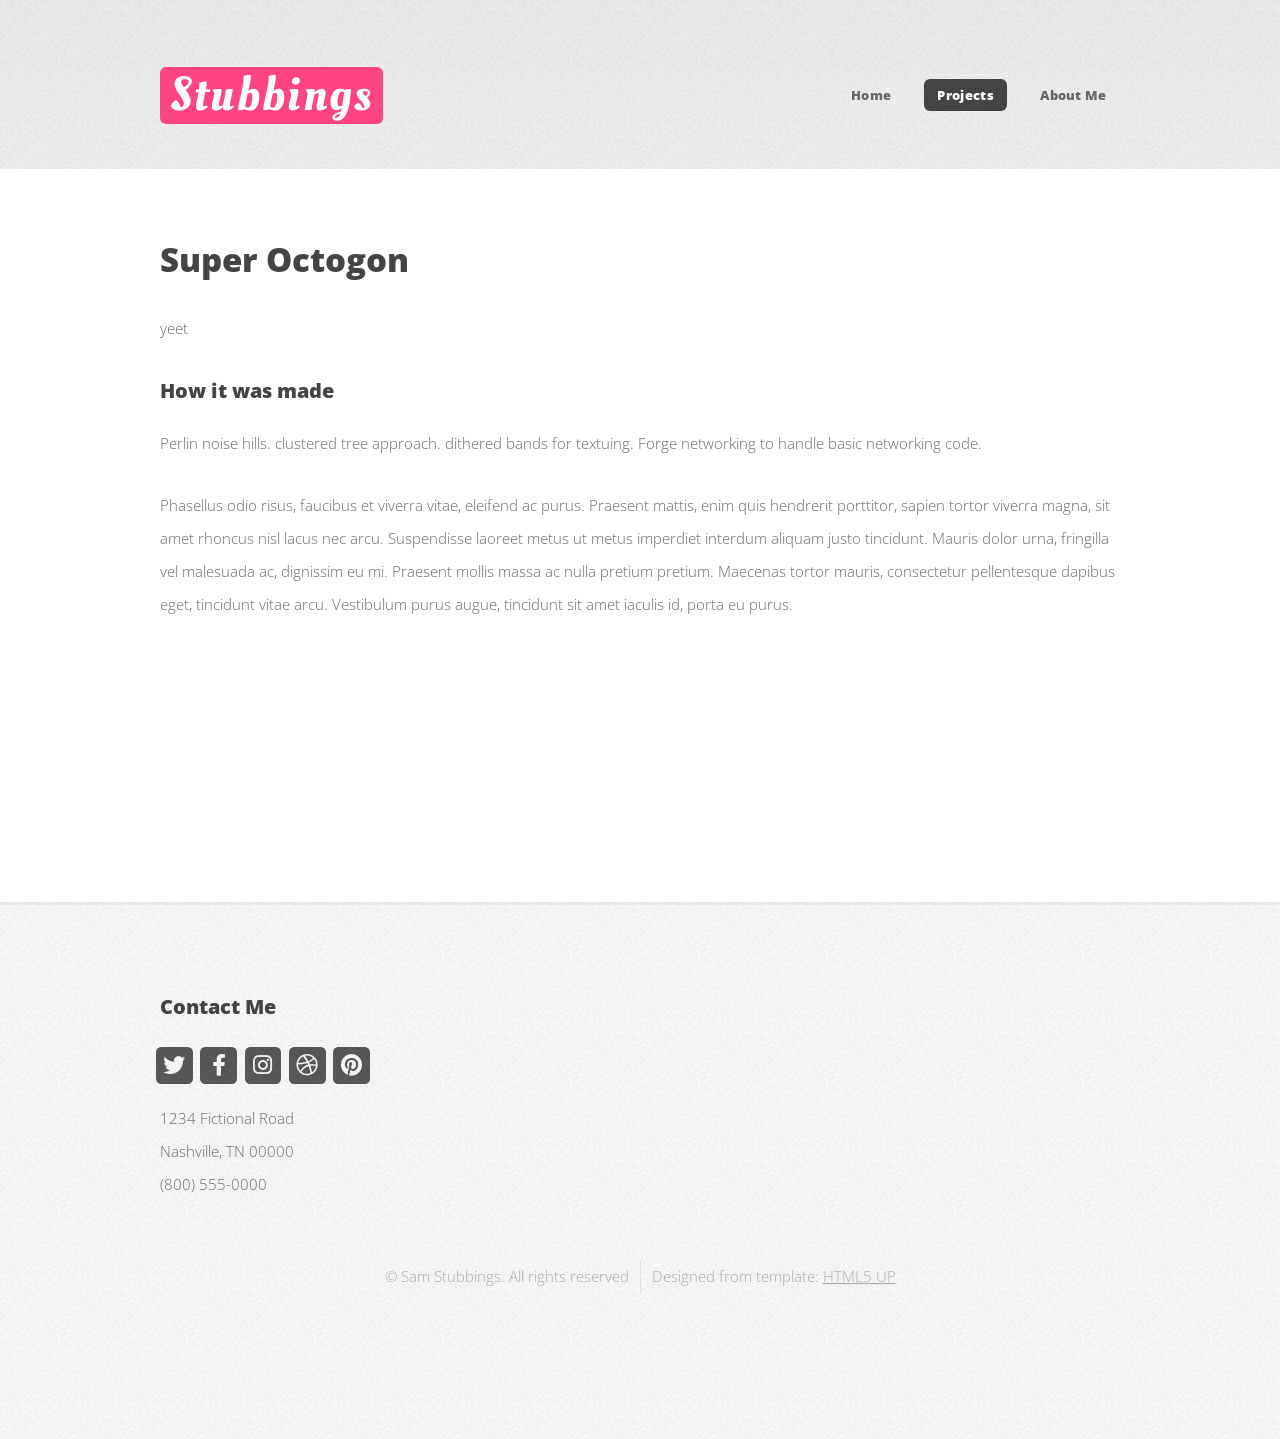
<file: octogon.html>
<!DOCTYPE HTML>
<!--
	Verti by HTML5 UP
	html5up.net | @ajlkn
	Free for personal and commercial use under the CCA 3.0 license (html5up.net/license)
-->
<html>
	<head>
		<title>Verti by HTML5 UP</title>
		<meta charset="utf-8" />
		<meta name="viewport" content="width=device-width, initial-scale=1, user-scalable=no" />
		<link rel="stylesheet" href="assets/css/main.css" />
	</head>
	<body class="is-preload no-sidebar">
		<div id="page-wrapper">

			<!-- Header -->
				<div id="header-wrapper">
					<header id="header" class="container">

						<!-- Logo -->
							<div id="logo">
								<h1><a href="index.html">Stubbings</a></h1>
								<span></span>
							</div>

						<!-- Nav -->
						<nav id="nav">
							<ul>
								<li ><a href="index.html">Home</a></li>
								<li class="current">
									<a href="#">Projects</a>
									<ul>
										<li><a href="vestigiascope.html">Vestigiascope</a></li>
										<li><a href="voxel-dungeon.html">Voxel Dungeon</a></li>											
										<li ><a href="samshooter.html">Multiplayer Generated FPS</a></li>
										<li><a href="octagon.html">SUPER OCTAGON</a></li>
										<li><a href="infiniterunner.html">Zombie Run</a></li>
										<li><a href="hivemind.html">Hive Mind</a></li>
									</ul>
								</li>									
								<li ><a href="aboutme.html">About Me</a></li>
							</ul>
						</nav>

					</header>
				</div>

			<!-- Main -->
				<div id="main-wrapper">
					<div class="container">
						<div id="content">

							<!-- Content -->
								<article>

									<h2>Super Octogon</h2>

									<p>yeet</p>

									<h3>How it was made</h3>
									<p>Perlin noise hills. clustered tree approach. dithered bands for textuing. Forge networking to handle basic 
										networking code.
									</p>

									<p>Phasellus odio risus, faucibus et viverra vitae, eleifend ac purus. Praesent mattis, enim
									quis hendrerit porttitor, sapien tortor viverra magna, sit amet rhoncus nisl lacus nec arcu.
									Suspendisse laoreet metus ut metus imperdiet interdum aliquam justo tincidunt. Mauris dolor urna,
									fringilla vel malesuada ac, dignissim eu mi. Praesent mollis massa ac nulla pretium pretium.
									Maecenas tortor mauris, consectetur pellentesque dapibus eget, tincidunt vitae arcu.
									Vestibulum purus augue, tincidunt sit amet iaculis id, porta eu purus.</p>
									<iframe src="https://itch.io/embed/844287" width="552" height="167" frameborder="0"><a href="https://stubbings.itch.io/super-octagon">SUPER OCTAGON by Stubbings</a></iframe>
								</article>

						</div>
					</div>
				</div>

			<!-- Footer -->
				<div id="footer-wrapper">
					<footer id="footer" class="container">
						<div class="row">					
							<div class="col-3 col-6-medium col-12-small">

								<!-- Contact -->
									<section class="widget contact">
										<h3>Contact Me</h3>
										<ul>
											<li><a href="#" class="icon brands fa-twitter"><span class="label">Twitter</span></a></li>
											<li><a href="#" class="icon brands fa-facebook-f"><span class="label">Facebook</span></a></li>
											<li><a href="#" class="icon brands fa-instagram"><span class="label">Instagram</span></a></li>
											<li><a href="#" class="icon brands fa-dribbble"><span class="label">Dribbble</span></a></li>
											<li><a href="#" class="icon brands fa-pinterest"><span class="label">Pinterest</span></a></li>
										</ul>
										<p>1234 Fictional Road<br />
										Nashville, TN 00000<br />
										(800) 555-0000</p>
									</section>

							</div>
						</div>
						<div class="row">
							<div class="col-12">
								<div id="copyright">
									<ul class="menu">
										<li>&copy; Sam Stubbings. All rights reserved</li><li>Designed from template: <a href="http://html5up.net">HTML5 UP</a></li>
									</ul>
								</div>
							</div>
						</div>
					</footer>
				</div>

			</div>

		<!-- Scripts -->

			<script src="assets/js/jquery.min.js"></script>
			<script src="assets/js/jquery.dropotron.min.js"></script>
			<script src="assets/js/browser.min.js"></script>
			<script src="assets/js/breakpoints.min.js"></script>
			<script src="assets/js/util.js"></script>
			<script src="assets/js/main.js"></script>

	</body>
</html>
</file>
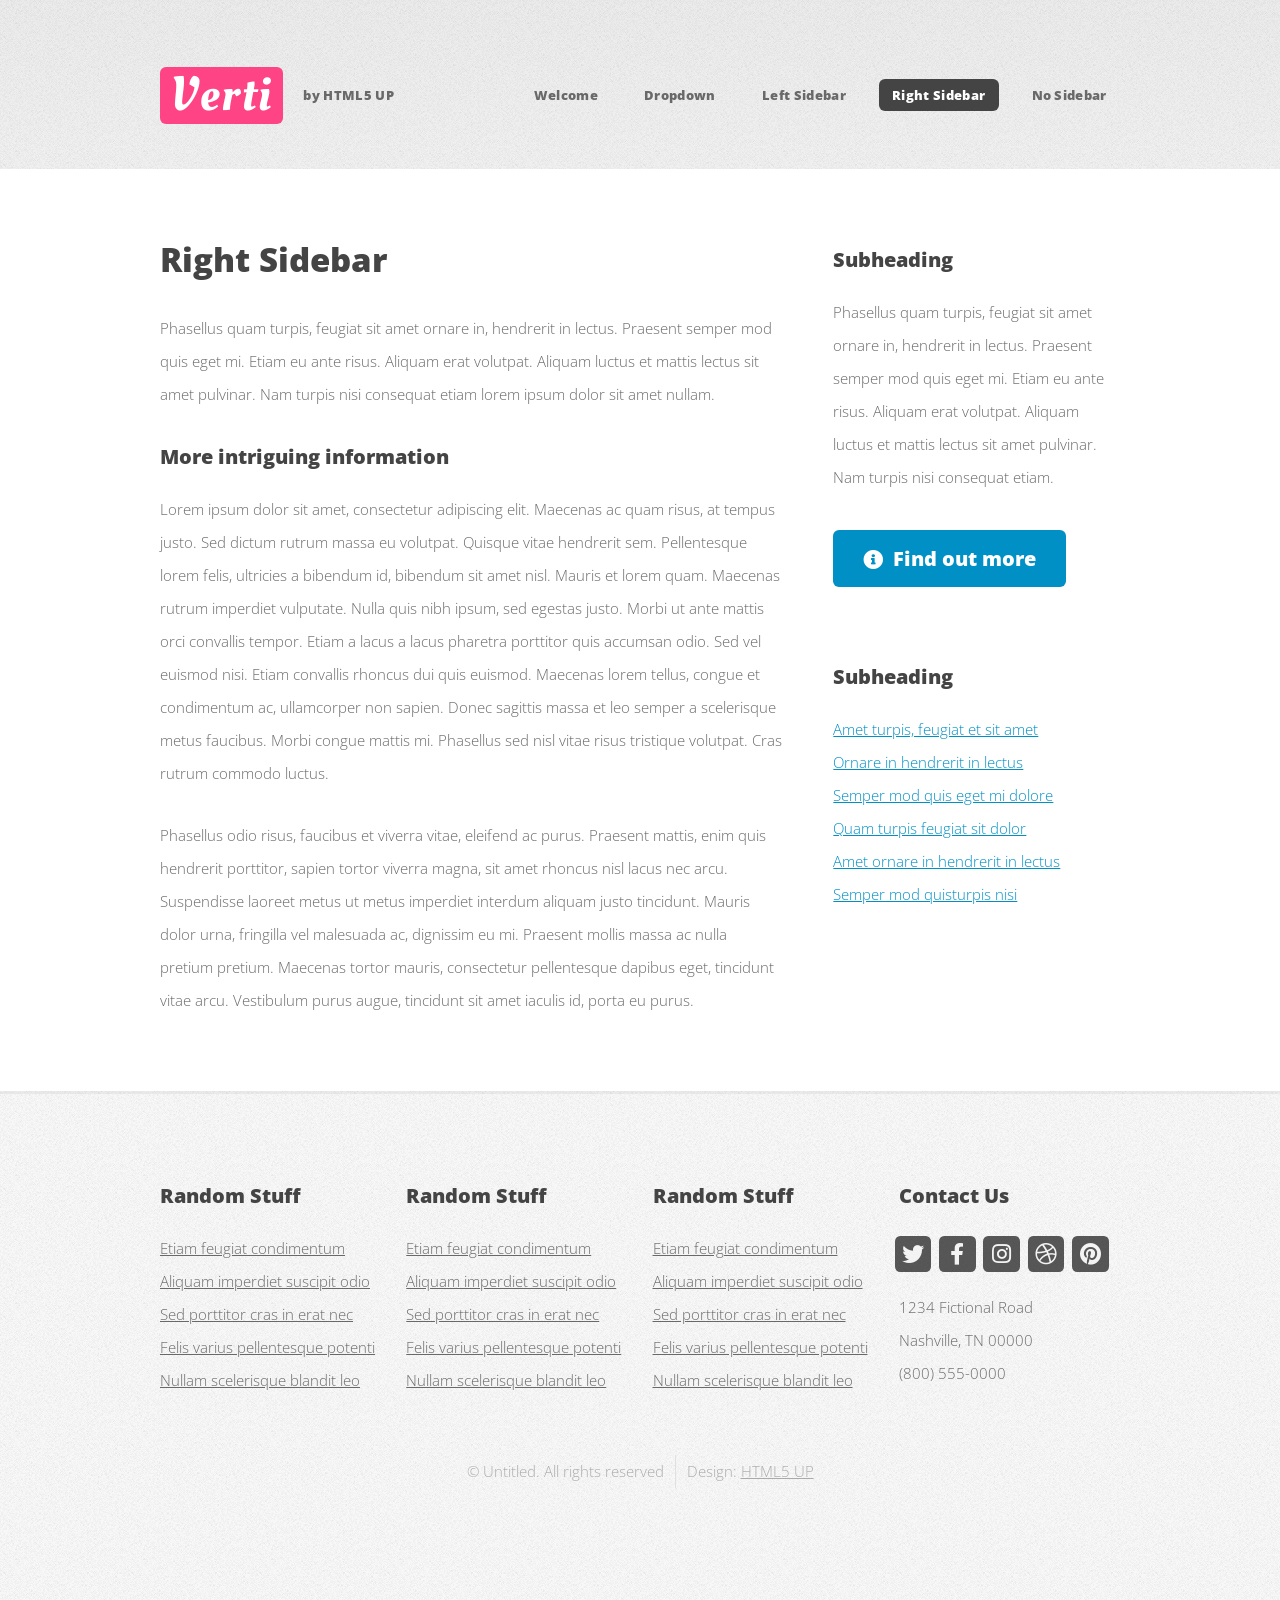
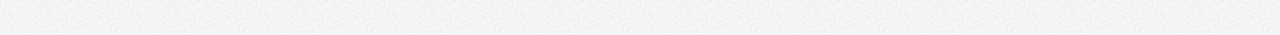
<file: right-sidebar.html>
<!DOCTYPE HTML>
<!--
	Verti by HTML5 UP
	html5up.net | @ajlkn
	Free for personal and commercial use under the CCA 3.0 license (html5up.net/license)
-->
<html>
	<head>
		<title>Verti by HTML5 UP</title>
		<meta charset="utf-8" />
		<meta name="viewport" content="width=device-width, initial-scale=1, user-scalable=no" />
		<link rel="stylesheet" href="assets/css/main.css" />
	</head>
	<body class="is-preload right-sidebar">
		<div id="page-wrapper">

			<!-- Header -->
				<div id="header-wrapper">
					<header id="header" class="container">

						<!-- Logo -->
							<div id="logo">
								<h1><a href="index.html">Verti</a></h1>
								<span>by HTML5 UP</span>
							</div>

						<!-- Nav -->
							<nav id="nav">
								<ul>
									<li><a href="index.html">Welcome</a></li>
									<li>
										<a href="#">Dropdown</a>
										<ul>
											<li><a href="#">Lorem ipsum dolor</a></li>
											<li><a href="#">Magna phasellus</a></li>
											<li>
												<a href="#">Phasellus consequat</a>
												<ul>
													<li><a href="#">Lorem ipsum dolor</a></li>
													<li><a href="#">Phasellus consequat</a></li>
													<li><a href="#">Magna phasellus</a></li>
													<li><a href="#">Etiam dolore nisl</a></li>
												</ul>
											</li>
											<li><a href="#">Veroeros feugiat</a></li>
										</ul>
									</li>
									<li><a href="left-sidebar.html">Left Sidebar</a></li>
									<li class="current"><a href="right-sidebar.html">Right Sidebar</a></li>
									<li><a href="no-sidebar.html">No Sidebar</a></li>
								</ul>
							</nav>

					</header>
				</div>

			<!-- Main -->
				<div id="main-wrapper">
					<div class="container">
						<div class="row gtr-200">
							<div class="col-8 col-12-medium">
								<div id="content">

									<!-- Content -->
										<article>

											<h2>Right Sidebar</h2>

											<p>Phasellus quam turpis, feugiat sit amet ornare in, hendrerit in lectus.
											Praesent semper mod quis eget mi. Etiam eu ante risus. Aliquam erat volutpat.
											Aliquam luctus et mattis lectus sit amet pulvinar. Nam turpis nisi
											consequat etiam lorem ipsum dolor sit amet nullam.</p>

											<h3>More intriguing information</h3>
											<p>Lorem ipsum dolor sit amet, consectetur adipiscing elit. Maecenas ac quam risus, at tempus
											justo. Sed dictum rutrum massa eu volutpat. Quisque vitae hendrerit sem. Pellentesque lorem felis,
											ultricies a bibendum id, bibendum sit amet nisl. Mauris et lorem quam. Maecenas rutrum imperdiet
											vulputate. Nulla quis nibh ipsum, sed egestas justo. Morbi ut ante mattis orci convallis tempor.
											Etiam a lacus a lacus pharetra porttitor quis accumsan odio. Sed vel euismod nisi. Etiam convallis
											rhoncus dui quis euismod. Maecenas lorem tellus, congue et condimentum ac, ullamcorper non sapien.
											Donec sagittis massa et leo semper a scelerisque metus faucibus. Morbi congue mattis mi.
											Phasellus sed nisl vitae risus tristique volutpat. Cras rutrum commodo luctus.</p>

											<p>Phasellus odio risus, faucibus et viverra vitae, eleifend ac purus. Praesent mattis, enim
											quis hendrerit porttitor, sapien tortor viverra magna, sit amet rhoncus nisl lacus nec arcu.
											Suspendisse laoreet metus ut metus imperdiet interdum aliquam justo tincidunt. Mauris dolor urna,
											fringilla vel malesuada ac, dignissim eu mi. Praesent mollis massa ac nulla pretium pretium.
											Maecenas tortor mauris, consectetur pellentesque dapibus eget, tincidunt vitae arcu.
											Vestibulum purus augue, tincidunt sit amet iaculis id, porta eu purus.</p>

										</article>

								</div>
							</div>
							<div class="col-4 col-12-medium">
								<div id="sidebar">

									<!-- Sidebar -->
										<section>
											<h3>Subheading</h3>
											<p>Phasellus quam turpis, feugiat sit amet ornare in, hendrerit in lectus.
											Praesent semper mod quis eget mi. Etiam eu ante risus. Aliquam erat volutpat.
											Aliquam luctus et mattis lectus sit amet pulvinar. Nam turpis nisi
											consequat etiam.</p>
											<footer>
												<a href="#" class="button icon solid fa-info-circle">Find out more</a>
											</footer>
										</section>

										<section>
											<h3>Subheading</h3>
											<ul class="style2">
												<li><a href="#">Amet turpis, feugiat et sit amet</a></li>
												<li><a href="#">Ornare in hendrerit in lectus</a></li>
												<li><a href="#">Semper mod quis eget mi dolore</a></li>
												<li><a href="#">Quam turpis feugiat sit dolor</a></li>
												<li><a href="#">Amet ornare in hendrerit in lectus</a></li>
												<li><a href="#">Semper mod quisturpis nisi</a></li>
											</ul>
										</section>

								</div>
							</div>
						</div>
					</div>
				</div>

			<!-- Footer -->
				<div id="footer-wrapper">
					<footer id="footer" class="container">
						<div class="row">
							<div class="col-3 col-6-medium col-12-small">

								<!-- Links -->
									<section class="widget links">
										<h3>Random Stuff</h3>
										<ul class="style2">
											<li><a href="#">Etiam feugiat condimentum</a></li>
											<li><a href="#">Aliquam imperdiet suscipit odio</a></li>
											<li><a href="#">Sed porttitor cras in erat nec</a></li>
											<li><a href="#">Felis varius pellentesque potenti</a></li>
											<li><a href="#">Nullam scelerisque blandit leo</a></li>
										</ul>
									</section>

							</div>
							<div class="col-3 col-6-medium col-12-small">

								<!-- Links -->
									<section class="widget links">
										<h3>Random Stuff</h3>
										<ul class="style2">
											<li><a href="#">Etiam feugiat condimentum</a></li>
											<li><a href="#">Aliquam imperdiet suscipit odio</a></li>
											<li><a href="#">Sed porttitor cras in erat nec</a></li>
											<li><a href="#">Felis varius pellentesque potenti</a></li>
											<li><a href="#">Nullam scelerisque blandit leo</a></li>
										</ul>
									</section>

							</div>
							<div class="col-3 col-6-medium col-12-small">

								<!-- Links -->
									<section class="widget links">
										<h3>Random Stuff</h3>
										<ul class="style2">
											<li><a href="#">Etiam feugiat condimentum</a></li>
											<li><a href="#">Aliquam imperdiet suscipit odio</a></li>
											<li><a href="#">Sed porttitor cras in erat nec</a></li>
											<li><a href="#">Felis varius pellentesque potenti</a></li>
											<li><a href="#">Nullam scelerisque blandit leo</a></li>
										</ul>
									</section>

							</div>
							<div class="col-3 col-6-medium col-12-small">

								<!-- Contact -->
									<section class="widget contact">
										<h3>Contact Us</h3>
										<ul>
											<li><a href="#" class="icon brands fa-twitter"><span class="label">Twitter</span></a></li>
											<li><a href="#" class="icon brands fa-facebook-f"><span class="label">Facebook</span></a></li>
											<li><a href="#" class="icon brands fa-instagram"><span class="label">Instagram</span></a></li>
											<li><a href="#" class="icon brands fa-dribbble"><span class="label">Dribbble</span></a></li>
											<li><a href="#" class="icon brands fa-pinterest"><span class="label">Pinterest</span></a></li>
										</ul>
										<p>1234 Fictional Road<br />
										Nashville, TN 00000<br />
										(800) 555-0000</p>
									</section>

							</div>
						</div>
						<div class="row">
							<div class="col-12">
								<div id="copyright">
									<ul class="menu">
										<li>&copy; Untitled. All rights reserved</li><li>Design: <a href="http://html5up.net">HTML5 UP</a></li>
									</ul>
								</div>
							</div>
						</div>
					</footer>
				</div>

			</div>

		<!-- Scripts -->

			<script src="assets/js/jquery.min.js"></script>
			<script src="assets/js/jquery.dropotron.min.js"></script>
			<script src="assets/js/browser.min.js"></script>
			<script src="assets/js/breakpoints.min.js"></script>
			<script src="assets/js/util.js"></script>
			<script src="assets/js/main.js"></script>

	</body>
</html>
</file>
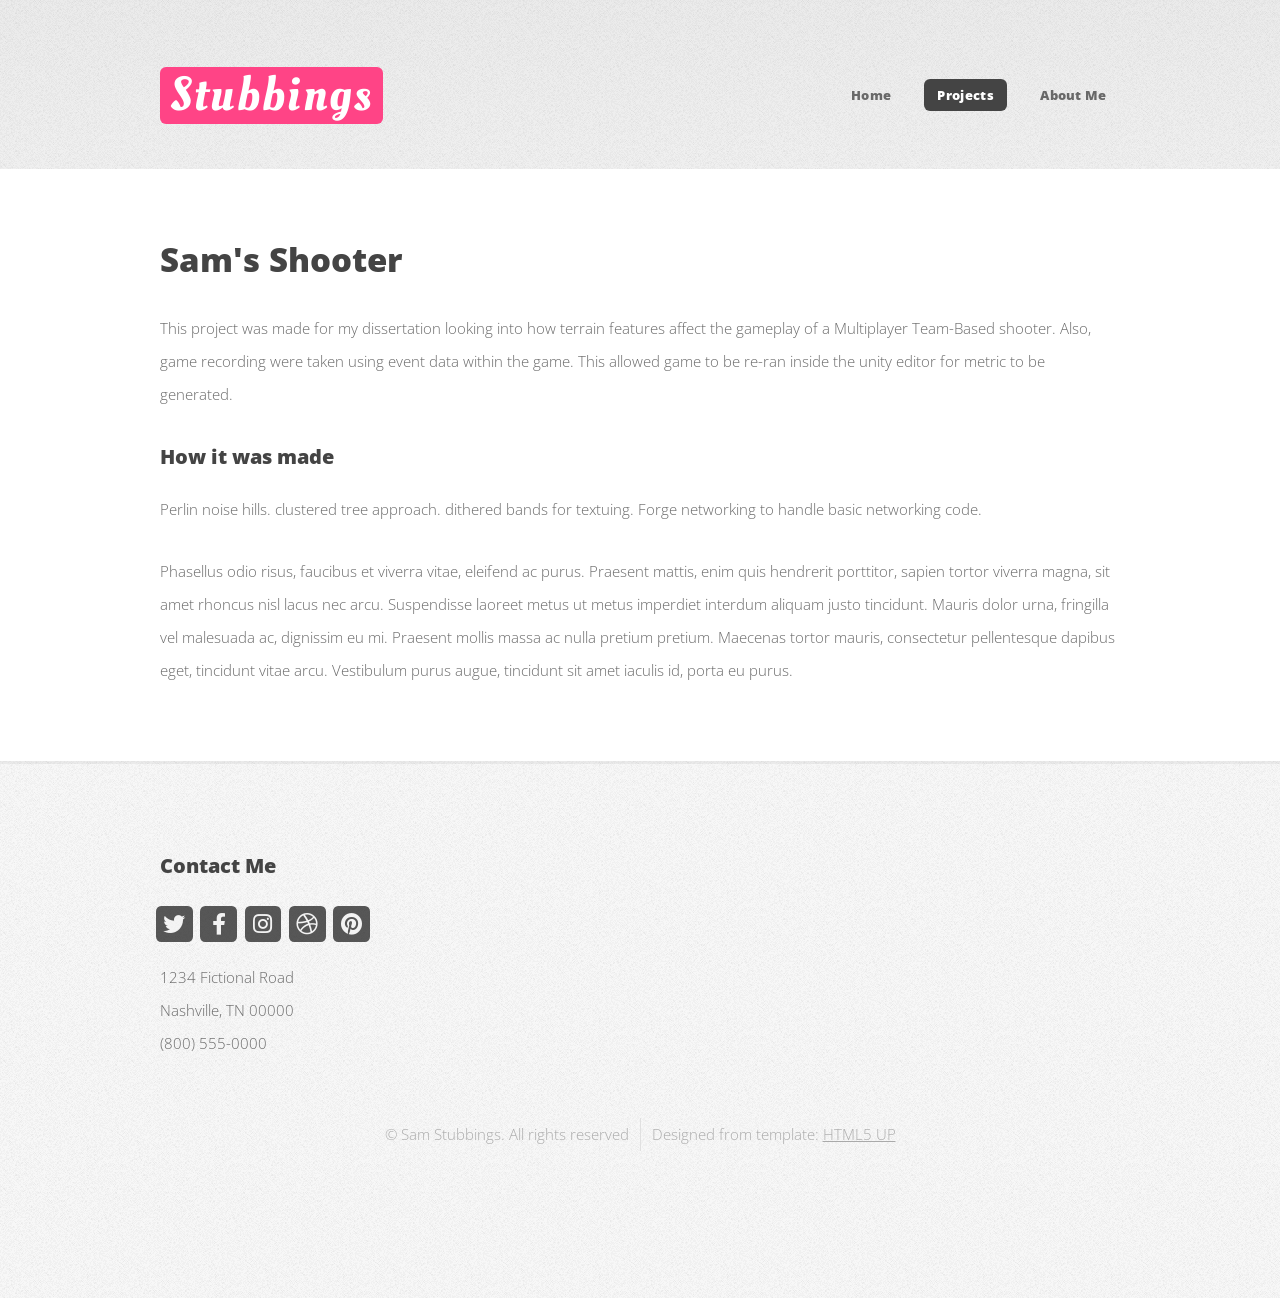
<file: samshooter.html>
<!DOCTYPE HTML>
<!--
	Verti by HTML5 UP
	html5up.net | @ajlkn
	Free for personal and commercial use under the CCA 3.0 license (html5up.net/license)
-->
<html>
	<head>
		<title>Verti by HTML5 UP</title>
		<meta charset="utf-8" />
		<meta name="viewport" content="width=device-width, initial-scale=1, user-scalable=no" />
		<link rel="stylesheet" href="assets/css/main.css" />
	</head>
	<body class="is-preload no-sidebar">
		<div id="page-wrapper">

			<!-- Header -->
				<div id="header-wrapper">
					<header id="header" class="container">

						<!-- Logo -->
							<div id="logo">
								<h1><a href="index.html">Stubbings</a></h1>
								<span></span>
							</div>

						<!-- Nav -->
						<nav id="nav">
							<ul>
								<li ><a href="index.html">Home</a></li>
								<li class="current">
									<a href="#">Projects</a>
									<ul>
										<li><a href="vestigiascope.html">Vestigiascope</a></li>
										<li><a href="voxel-dungeon.html">Voxel Dungeon</a></li>											
										<li ><a href="samshooter.html">Multiplayer Generated FPS</a></li>
										<li><a href="octagon.html">SUPER OCTAGON</a></li>
										<li><a href="infiniterunner.html">Zombie Run</a></li>
										<li><a href="hivemind.html">Hive Mind</a></li>
									</ul>
								</li>									
								<li ><a href="aboutme.html">About Me</a></li>
							</ul>
						</nav>

					</header>
				</div>

			<!-- Main -->
				<div id="main-wrapper">
					<div class="container">
						<div id="content">

							<!-- Content -->
								<article>

									<h2>Sam's Shooter</h2>

									<p>This project was made for my dissertation looking into how terrain features affect the gameplay
										of a Multiplayer Team-Based shooter. Also, game recording were taken using event data within the game.
										This allowed game to be re-ran inside the unity editor for metric to be generated.
									</p>

									<h3>How it was made</h3>
									<p>Perlin noise hills. clustered tree approach. dithered bands for textuing. Forge networking to handle basic 
										networking code.
									</p>

									<p>Phasellus odio risus, faucibus et viverra vitae, eleifend ac purus. Praesent mattis, enim
									quis hendrerit porttitor, sapien tortor viverra magna, sit amet rhoncus nisl lacus nec arcu.
									Suspendisse laoreet metus ut metus imperdiet interdum aliquam justo tincidunt. Mauris dolor urna,
									fringilla vel malesuada ac, dignissim eu mi. Praesent mollis massa ac nulla pretium pretium.
									Maecenas tortor mauris, consectetur pellentesque dapibus eget, tincidunt vitae arcu.
									Vestibulum purus augue, tincidunt sit amet iaculis id, porta eu purus.</p>

								</article>

						</div>
					</div>
				</div>

			<!-- Footer -->
				<div id="footer-wrapper">
					<footer id="footer" class="container">
						<div class="row">					
							<div class="col-3 col-6-medium col-12-small">

								<!-- Contact -->
									<section class="widget contact">
										<h3>Contact Me</h3>
										<ul>
											<li><a href="#" class="icon brands fa-twitter"><span class="label">Twitter</span></a></li>
											<li><a href="#" class="icon brands fa-facebook-f"><span class="label">Facebook</span></a></li>
											<li><a href="#" class="icon brands fa-instagram"><span class="label">Instagram</span></a></li>
											<li><a href="#" class="icon brands fa-dribbble"><span class="label">Dribbble</span></a></li>
											<li><a href="#" class="icon brands fa-pinterest"><span class="label">Pinterest</span></a></li>
										</ul>
										<p>1234 Fictional Road<br />
										Nashville, TN 00000<br />
										(800) 555-0000</p>
									</section>

							</div>
						</div>
						<div class="row">
							<div class="col-12">
								<div id="copyright">
									<ul class="menu">
										<li>&copy; Sam Stubbings. All rights reserved</li><li>Designed from template: <a href="http://html5up.net">HTML5 UP</a></li>
									</ul>
								</div>
							</div>
						</div>
					</footer>
				</div>

			</div>

		<!-- Scripts -->

			<script src="assets/js/jquery.min.js"></script>
			<script src="assets/js/jquery.dropotron.min.js"></script>
			<script src="assets/js/browser.min.js"></script>
			<script src="assets/js/breakpoints.min.js"></script>
			<script src="assets/js/util.js"></script>
			<script src="assets/js/main.js"></script>

	</body>
</html>
</file>
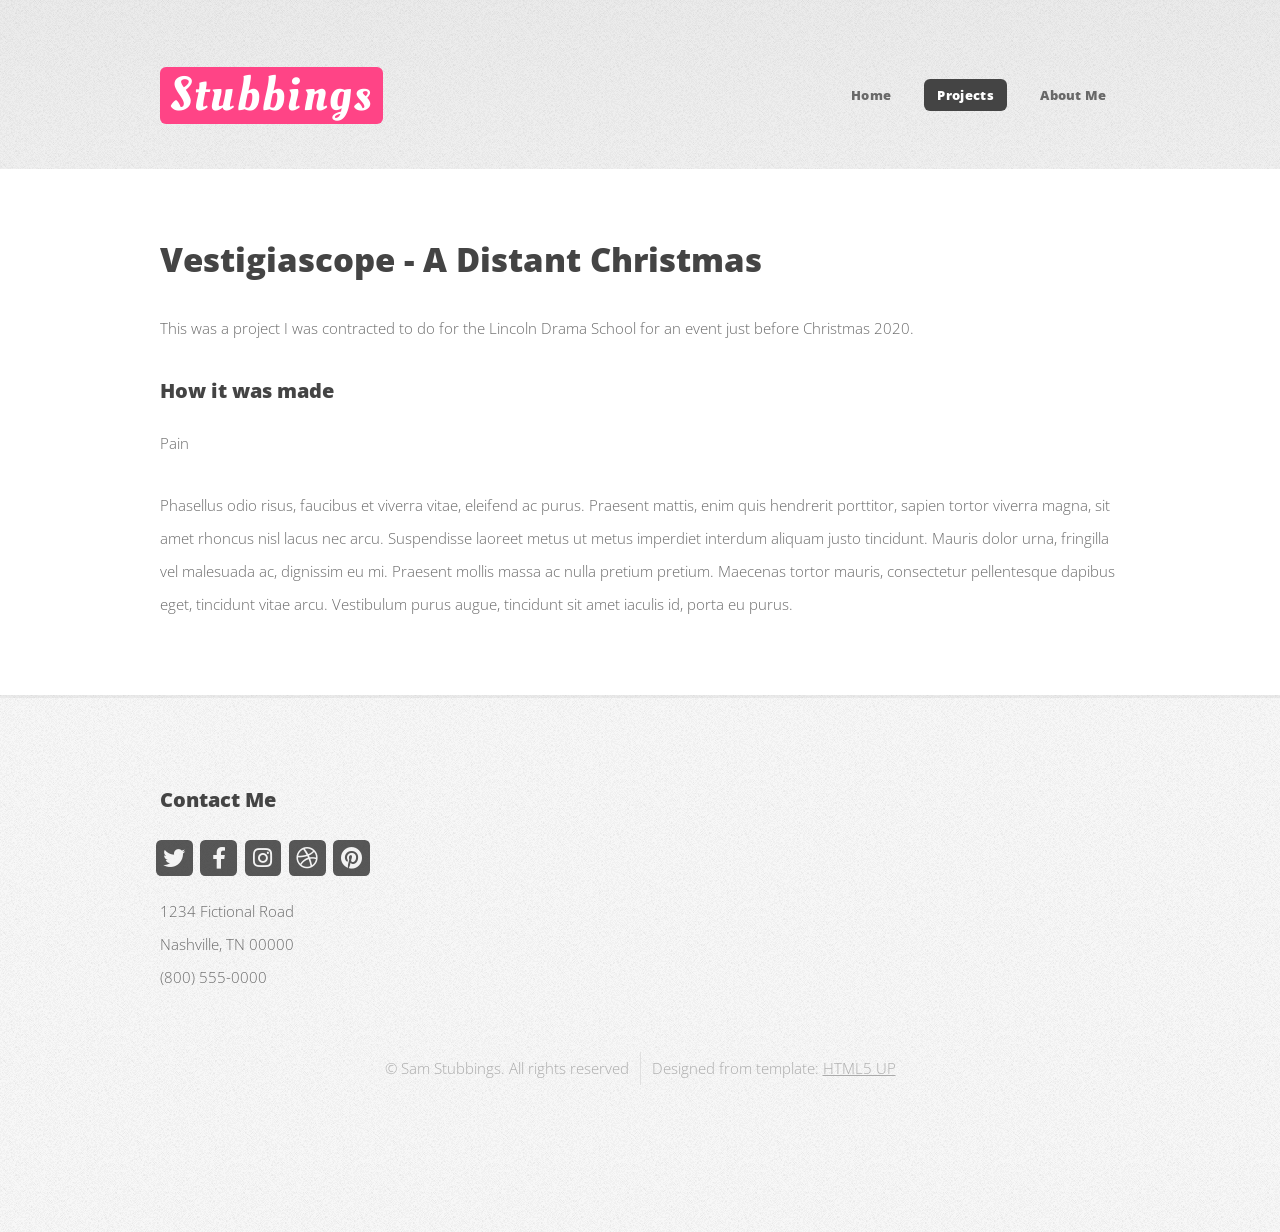
<file: vestigiascope.html>
<!DOCTYPE HTML>
<!--
	Verti by HTML5 UP
	html5up.net | @ajlkn
	Free for personal and commercial use under the CCA 3.0 license (html5up.net/license)
-->
<html>
	<head>
		<title>Vestigiascope | Stubbings</title>
		<meta charset="utf-8" />
		<meta name="viewport" content="width=device-width, initial-scale=1, user-scalable=no" />
		<link rel="stylesheet" href="assets/css/main.css" />
	</head>
	<body class="is-preload no-sidebar">
		<div id="page-wrapper">

			<!-- Header -->
				<div id="header-wrapper">
					<header id="header" class="container">

						<!-- Logo -->
							<div id="logo">
								<h1><a href="index.html">Stubbings</a></h1>
								<span></span>
							</div>

						<!-- Nav -->
						<nav id="nav">
							<ul>
								<li ><a href="index.html">Home</a></li>
								<li class="current">
									<a href="#">Projects</a>
									<ul>
										<li><a href="vestigiascope.html">Vestigiascope</a></li>
										<li><a href="voxel-dungeon.html">Voxel Dungeon</a></li>											
										<li ><a href="samshooter.html">Multiplayer Generated FPS</a></li>
										<li><a href="octagon.html">SUPER OCTAGON</a></li>
										<li><a href="infiniterunner.html">Zombie Run</a></li>
										<li><a href="hivemind.html">Hive Mind</a></li>
									</ul>
								</li>									
								<li ><a href="aboutme.html">About Me</a></li>
							</ul>
						</nav>

					</header>
				</div>

			<!-- Main -->
				<div id="main-wrapper">
					<div class="container">
						<div id="content">

							<!-- Content -->
								<article>

									<h2>Vestigiascope - A Distant Christmas</h2>

									<p>This was a project I was contracted to do for the Lincoln Drama School for an event just before Christmas 2020.</p>

									<h3>How it was made</h3>
									<p>Pain
									</p>

									<p>Phasellus odio risus, faucibus et viverra vitae, eleifend ac purus. Praesent mattis, enim
									quis hendrerit porttitor, sapien tortor viverra magna, sit amet rhoncus nisl lacus nec arcu.
									Suspendisse laoreet metus ut metus imperdiet interdum aliquam justo tincidunt. Mauris dolor urna,
									fringilla vel malesuada ac, dignissim eu mi. Praesent mollis massa ac nulla pretium pretium.
									Maecenas tortor mauris, consectetur pellentesque dapibus eget, tincidunt vitae arcu.
									Vestibulum purus augue, tincidunt sit amet iaculis id, porta eu purus.</p>

								</article>

						</div>
					</div>
				</div>

			<!-- Footer -->
				<div id="footer-wrapper">
					<footer id="footer" class="container">
						<div class="row">					
							<div class="col-3 col-6-medium col-12-small">

								<!-- Contact -->
									<section class="widget contact">
										<h3>Contact Me</h3>
										<ul>
											<li><a href="#" class="icon brands fa-twitter"><span class="label">Twitter</span></a></li>
											<li><a href="#" class="icon brands fa-facebook-f"><span class="label">Facebook</span></a></li>
											<li><a href="#" class="icon brands fa-instagram"><span class="label">Instagram</span></a></li>
											<li><a href="#" class="icon brands fa-dribbble"><span class="label">Dribbble</span></a></li>
											<li><a href="#" class="icon brands fa-pinterest"><span class="label">Pinterest</span></a></li>
										</ul>
										<p>1234 Fictional Road<br />
										Nashville, TN 00000<br />
										(800) 555-0000</p>
									</section>

							</div>
						</div>
						<div class="row">
							<div class="col-12">
								<div id="copyright">
									<ul class="menu">
										<li>&copy; Sam Stubbings. All rights reserved</li><li>Designed from template: <a href="http://html5up.net">HTML5 UP</a></li>
									</ul>
								</div>
							</div>
						</div>
					</footer>
				</div>

			</div>

		<!-- Scripts -->

			<script src="assets/js/jquery.min.js"></script>
			<script src="assets/js/jquery.dropotron.min.js"></script>
			<script src="assets/js/browser.min.js"></script>
			<script src="assets/js/breakpoints.min.js"></script>
			<script src="assets/js/util.js"></script>
			<script src="assets/js/main.js"></script>

	</body>
</html>
</file>
<file: assets/css/main.css>
@import url("fontawesome-all.min.css");
@import url("https://fonts.googleapis.com/css?family=Oleo+Script:400|Open+Sans:300,300italic,600,600italic,800");

/*
	Verti by HTML5 UP
	html5up.net | @ajlkn
	Free for personal and commercial use under the CCA 3.0 license (html5up.net/license)
*/

html, body, div, span, applet, object,
iframe, h1, h2, h3, h4, h5, h6, p, blockquote,
pre, a, abbr, acronym, address, big, cite,
code, del, dfn, em, img, ins, kbd, q, s, samp,
small, strike, strong, sub, sup, tt, var, b,
u, i, center, dl, dt, dd, ol, ul, li, fieldset,
form, label, legend, table, caption, tbody,
tfoot, thead, tr, th, td, article, aside,
canvas, details, embed, figure, figcaption,
footer, header, hgroup, menu, nav, output, ruby,
section, summary, time, mark, audio, video {
	margin: 0;
	padding: 0;
	border: 0;
	font-size: 100%;
	font: inherit;
	vertical-align: baseline;}

article, aside, details, figcaption, figure,
footer, header, hgroup, menu, nav, section {
	display: block;}

body {
	line-height: 1;
}

ol, ul {
	list-style: none;
}

blockquote, q {
	quotes: none;
}

	blockquote:before, blockquote:after, q:before, q:after {
		content: '';
		content: none;
	}

table {
	border-collapse: collapse;
	border-spacing: 0;
}

body {
	-webkit-text-size-adjust: none;
}

mark {
	background-color: transparent;
	color: inherit;
}

input::-moz-focus-inner {
	border: 0;
	padding: 0;
}

input, select, textarea {
	-moz-appearance: none;
	-webkit-appearance: none;
	-ms-appearance: none;
	appearance: none;
}

/* Basic */

	@-ms-viewport {
		width: device-width;
	}

	html {
		box-sizing: border-box;
	}

	*, *:before, *:after {
		box-sizing: inherit;
	}

	body {
		background-image: -moz-linear-gradient(top, rgba(0, 0, 0, 0.05), rgba(0, 0, 0, 0)), url("images/bg01.png");
		background-image: -webkit-linear-gradient(top, rgba(0, 0, 0, 0.05), rgba(0, 0, 0, 0)), url("images/bg01.png");
		background-image: -ms-linear-gradient(top, rgba(0, 0, 0, 0.05), rgba(0, 0, 0, 0)), url("images/bg01.png");
		background-image: linear-gradient(top, rgba(0, 0, 0, 0.05), rgba(0, 0, 0, 0)), url("images/bg01.png");
		background-color: #f7f7f7;
		background-position: top left, top left;
		background-repeat: repeat-x, repeat;
		background-size: 100% 30em, auto;
		font-family: 'Open Sans', sans-serif;
		font-size: 13pt;
		color: #696969;
		font-weight: 300;
		line-height: 2.25em;
	}

		body.is-preload *, body.is-preload *:before, body.is-preload *:after {
			-moz-animation: none !important;
			-webkit-animation: none !important;
			-ms-animation: none !important;
			animation: none !important;
			-moz-transition: none !important;
			-webkit-transition: none !important;
			-ms-transition: none !important;
			transition: none !important;
		}

	input, select, textarea {
		font-family: 'Open Sans', sans-serif;
		font-size: 13pt;
		color: #696969;
		font-weight: 300;
		line-height: 2.25em;
	}

	a {
		color: #0090c5;
		text-decoration: underline;
	}

		a:hover {
			text-decoration: none;
		}

	h1, h2, h3, h4, h5, h6 {
		color: #444;
		font-weight: 800;
	}

		h1 a, h2 a, h3 a, h4 a, h5 a, h6 a {
			color: inherit;
			text-decoration: none;
			outline: 0;
		}

	h2 {
		font-size: 2.25em;
		margin: 0 0 1.1em 0;
		line-height: 1em;
	}

	h3 {
		font-size: 1.35em;
		margin: 0 0 1em 0;
	}

	b, strong {
		font-weight: 600;
		color: #444;
	}

	i, em {
		font-style: italic;
	}

	br.clear {
		clear: both;
	}

	sub {
		position: relative;
		top: 0.5em;
		font-size: 0.8em;
	}

	sup {
		position: relative;
		top: -0.5em;
		font-size: 0.8em;
	}

	hr {
		border: 0;
		border-top: solid 1px #eee;
	}

	blockquote {
		border-left: solid 0.5em #eee;
		padding: 1em 0 1em 2em;
		font-style: italic;
	}

	p, ul, ol, dl, table {
		margin-bottom: 2em;
	}

/* Container */

	.container {
		margin: 0 auto;
		max-width: 100%;
		width: 1400px;
	}

		@media screen and (max-width: 1680px) {

			.container {
				width: 1200px;
			}

		}

		@media screen and (max-width: 1280px) {

			.container {
				width: 960px;
			}

		}

		@media screen and (max-width: 980px) {

			.container {
				width: 90%;
			}

		}

		@media screen and (max-width: 736px) {

			.container {
				width: 100%;
			}

		}

/* Row */

	.row {
		display: flex;
		flex-wrap: wrap;
		box-sizing: border-box;
		align-items: stretch;
	}

		.row > * {
			box-sizing: border-box;
		}

		.row.gtr-uniform > * > :last-child {
			margin-bottom: 0;
		}

		.row.aln-left {
			justify-content: flex-start;
		}

		.row.aln-center {
			justify-content: center;
		}

		.row.aln-right {
			justify-content: flex-end;
		}

		.row.aln-top {
			align-items: flex-start;
		}

		.row.aln-middle {
			align-items: center;
		}

		.row.aln-bottom {
			align-items: flex-end;
		}

		.row > .imp {
			order: -1;
		}

		.row > .col-1 {
			width: 8.33333%;
		}

		.row > .off-1 {
			margin-left: 8.33333%;
		}

		.row > .col-2 {
			width: 16.66667%;
		}

		.row > .off-2 {
			margin-left: 16.66667%;
		}

		.row > .col-3 {
			width: 25%;
		}

		.row > .off-3 {
			margin-left: 25%;
		}

		.row > .col-4 {
			width: 33.33333%;
		}

		.row > .off-4 {
			margin-left: 33.33333%;
		}

		.row > .col-5 {
			width: 41.66667%;
		}

		.row > .off-5 {
			margin-left: 41.66667%;
		}

		.row > .col-6 {
			width: 50%;
		}

		.row > .off-6 {
			margin-left: 50%;
		}

		.row > .col-7 {
			width: 58.33333%;
		}

		.row > .off-7 {
			margin-left: 58.33333%;
		}

		.row > .col-8 {
			width: 66.66667%;
		}

		.row > .off-8 {
			margin-left: 66.66667%;
		}

		.row > .col-9 {
			width: 75%;
		}

		.row > .off-9 {
			margin-left: 75%;
		}

		.row > .col-10 {
			width: 83.33333%;
		}

		.row > .off-10 {
			margin-left: 83.33333%;
		}

		.row > .col-11 {
			width: 91.66667%;
		}

		.row > .off-11 {
			margin-left: 91.66667%;
		}

		.row > .col-12 {
			width: 100%;
		}

		.row > .off-12 {
			margin-left: 100%;
		}

		.row.gtr-0 {
			margin-top: 0px;
			margin-left: 0px;
		}

			.row.gtr-0 > * {
				padding: 0px 0 0 0px;
			}

			.row.gtr-0.gtr-uniform {
				margin-top: 0px;
			}

				.row.gtr-0.gtr-uniform > * {
					padding-top: 0px;
				}

		.row.gtr-25 {
			margin-top: -10px;
			margin-left: -10px;
		}

			.row.gtr-25 > * {
				padding: 10px 0 0 10px;
			}

			.row.gtr-25.gtr-uniform {
				margin-top: -10px;
			}

				.row.gtr-25.gtr-uniform > * {
					padding-top: 10px;
				}

		.row.gtr-50 {
			margin-top: -20px;
			margin-left: -20px;
		}

			.row.gtr-50 > * {
				padding: 20px 0 0 20px;
			}

			.row.gtr-50.gtr-uniform {
				margin-top: -20px;
			}

				.row.gtr-50.gtr-uniform > * {
					padding-top: 20px;
				}

		.row {
			margin-top: -40px;
			margin-left: -40px;
		}

			.row > * {
				padding: 40px 0 0 40px;
			}

			.row.gtr-uniform {
				margin-top: -40px;
			}

				.row.gtr-uniform > * {
					padding-top: 40px;
				}

		.row.gtr-150 {
			margin-top: -60px;
			margin-left: -60px;
		}

			.row.gtr-150 > * {
				padding: 60px 0 0 60px;
			}

			.row.gtr-150.gtr-uniform {
				margin-top: -60px;
			}

				.row.gtr-150.gtr-uniform > * {
					padding-top: 60px;
				}

		.row.gtr-200 {
			margin-top: -80px;
			margin-left: -80px;
		}

			.row.gtr-200 > * {
				padding: 80px 0 0 80px;
			}

			.row.gtr-200.gtr-uniform {
				margin-top: -80px;
			}

				.row.gtr-200.gtr-uniform > * {
					padding-top: 80px;
				}

		@media screen and (max-width: 1680px) {

			.row {
				display: flex;
				flex-wrap: wrap;
				box-sizing: border-box;
				align-items: stretch;
			}

				.row > * {
					box-sizing: border-box;
				}

				.row.gtr-uniform > * > :last-child {
					margin-bottom: 0;
				}

				.row.aln-left {
					justify-content: flex-start;
				}

				.row.aln-center {
					justify-content: center;
				}

				.row.aln-right {
					justify-content: flex-end;
				}

				.row.aln-top {
					align-items: flex-start;
				}

				.row.aln-middle {
					align-items: center;
				}

				.row.aln-bottom {
					align-items: flex-end;
				}

				.row > .imp-xlarge {
					order: -1;
				}

				.row > .col-1-xlarge {
					width: 8.33333%;
				}

				.row > .off-1-xlarge {
					margin-left: 8.33333%;
				}

				.row > .col-2-xlarge {
					width: 16.66667%;
				}

				.row > .off-2-xlarge {
					margin-left: 16.66667%;
				}

				.row > .col-3-xlarge {
					width: 25%;
				}

				.row > .off-3-xlarge {
					margin-left: 25%;
				}

				.row > .col-4-xlarge {
					width: 33.33333%;
				}

				.row > .off-4-xlarge {
					margin-left: 33.33333%;
				}

				.row > .col-5-xlarge {
					width: 41.66667%;
				}

				.row > .off-5-xlarge {
					margin-left: 41.66667%;
				}

				.row > .col-6-xlarge {
					width: 50%;
				}

				.row > .off-6-xlarge {
					margin-left: 50%;
				}

				.row > .col-7-xlarge {
					width: 58.33333%;
				}

				.row > .off-7-xlarge {
					margin-left: 58.33333%;
				}

				.row > .col-8-xlarge {
					width: 66.66667%;
				}

				.row > .off-8-xlarge {
					margin-left: 66.66667%;
				}

				.row > .col-9-xlarge {
					width: 75%;
				}

				.row > .off-9-xlarge {
					margin-left: 75%;
				}

				.row > .col-10-xlarge {
					width: 83.33333%;
				}

				.row > .off-10-xlarge {
					margin-left: 83.33333%;
				}

				.row > .col-11-xlarge {
					width: 91.66667%;
				}

				.row > .off-11-xlarge {
					margin-left: 91.66667%;
				}

				.row > .col-12-xlarge {
					width: 100%;
				}

				.row > .off-12-xlarge {
					margin-left: 100%;
				}

				.row.gtr-0 {
					margin-top: 0px;
					margin-left: 0px;
				}

					.row.gtr-0 > * {
						padding: 0px 0 0 0px;
					}

					.row.gtr-0.gtr-uniform {
						margin-top: 0px;
					}

						.row.gtr-0.gtr-uniform > * {
							padding-top: 0px;
						}

				.row.gtr-25 {
					margin-top: -10px;
					margin-left: -10px;
				}

					.row.gtr-25 > * {
						padding: 10px 0 0 10px;
					}

					.row.gtr-25.gtr-uniform {
						margin-top: -10px;
					}

						.row.gtr-25.gtr-uniform > * {
							padding-top: 10px;
						}

				.row.gtr-50 {
					margin-top: -20px;
					margin-left: -20px;
				}

					.row.gtr-50 > * {
						padding: 20px 0 0 20px;
					}

					.row.gtr-50.gtr-uniform {
						margin-top: -20px;
					}

						.row.gtr-50.gtr-uniform > * {
							padding-top: 20px;
						}

				.row {
					margin-top: -40px;
					margin-left: -40px;
				}

					.row > * {
						padding: 40px 0 0 40px;
					}

					.row.gtr-uniform {
						margin-top: -40px;
					}

						.row.gtr-uniform > * {
							padding-top: 40px;
						}

				.row.gtr-150 {
					margin-top: -60px;
					margin-left: -60px;
				}

					.row.gtr-150 > * {
						padding: 60px 0 0 60px;
					}

					.row.gtr-150.gtr-uniform {
						margin-top: -60px;
					}

						.row.gtr-150.gtr-uniform > * {
							padding-top: 60px;
						}

				.row.gtr-200 {
					margin-top: -80px;
					margin-left: -80px;
				}

					.row.gtr-200 > * {
						padding: 80px 0 0 80px;
					}

					.row.gtr-200.gtr-uniform {
						margin-top: -80px;
					}

						.row.gtr-200.gtr-uniform > * {
							padding-top: 80px;
						}

		}

		@media screen and (max-width: 1280px) {

			.row {
				display: flex;
				flex-wrap: wrap;
				box-sizing: border-box;
				align-items: stretch;
			}

				.row > * {
					box-sizing: border-box;
				}

				.row.gtr-uniform > * > :last-child {
					margin-bottom: 0;
				}

				.row.aln-left {
					justify-content: flex-start;
				}

				.row.aln-center {
					justify-content: center;
				}

				.row.aln-right {
					justify-content: flex-end;
				}

				.row.aln-top {
					align-items: flex-start;
				}

				.row.aln-middle {
					align-items: center;
				}

				.row.aln-bottom {
					align-items: flex-end;
				}

				.row > .imp-large {
					order: -1;
				}

				.row > .col-1-large {
					width: 8.33333%;
				}

				.row > .off-1-large {
					margin-left: 8.33333%;
				}

				.row > .col-2-large {
					width: 16.66667%;
				}

				.row > .off-2-large {
					margin-left: 16.66667%;
				}

				.row > .col-3-large {
					width: 25%;
				}

				.row > .off-3-large {
					margin-left: 25%;
				}

				.row > .col-4-large {
					width: 33.33333%;
				}

				.row > .off-4-large {
					margin-left: 33.33333%;
				}

				.row > .col-5-large {
					width: 41.66667%;
				}

				.row > .off-5-large {
					margin-left: 41.66667%;
				}

				.row > .col-6-large {
					width: 50%;
				}

				.row > .off-6-large {
					margin-left: 50%;
				}

				.row > .col-7-large {
					width: 58.33333%;
				}

				.row > .off-7-large {
					margin-left: 58.33333%;
				}

				.row > .col-8-large {
					width: 66.66667%;
				}

				.row > .off-8-large {
					margin-left: 66.66667%;
				}

				.row > .col-9-large {
					width: 75%;
				}

				.row > .off-9-large {
					margin-left: 75%;
				}

				.row > .col-10-large {
					width: 83.33333%;
				}

				.row > .off-10-large {
					margin-left: 83.33333%;
				}

				.row > .col-11-large {
					width: 91.66667%;
				}

				.row > .off-11-large {
					margin-left: 91.66667%;
				}

				.row > .col-12-large {
					width: 100%;
				}

				.row > .off-12-large {
					margin-left: 100%;
				}

				.row.gtr-0 {
					margin-top: 0px;
					margin-left: 0px;
				}

					.row.gtr-0 > * {
						padding: 0px 0 0 0px;
					}

					.row.gtr-0.gtr-uniform {
						margin-top: 0px;
					}

						.row.gtr-0.gtr-uniform > * {
							padding-top: 0px;
						}

				.row.gtr-25 {
					margin-top: -6.25px;
					margin-left: -6.25px;
				}

					.row.gtr-25 > * {
						padding: 6.25px 0 0 6.25px;
					}

					.row.gtr-25.gtr-uniform {
						margin-top: -6.25px;
					}

						.row.gtr-25.gtr-uniform > * {
							padding-top: 6.25px;
						}

				.row.gtr-50 {
					margin-top: -12.5px;
					margin-left: -12.5px;
				}

					.row.gtr-50 > * {
						padding: 12.5px 0 0 12.5px;
					}

					.row.gtr-50.gtr-uniform {
						margin-top: -12.5px;
					}

						.row.gtr-50.gtr-uniform > * {
							padding-top: 12.5px;
						}

				.row {
					margin-top: -25px;
					margin-left: -25px;
				}

					.row > * {
						padding: 25px 0 0 25px;
					}

					.row.gtr-uniform {
						margin-top: -25px;
					}

						.row.gtr-uniform > * {
							padding-top: 25px;
						}

				.row.gtr-150 {
					margin-top: -37.5px;
					margin-left: -37.5px;
				}

					.row.gtr-150 > * {
						padding: 37.5px 0 0 37.5px;
					}

					.row.gtr-150.gtr-uniform {
						margin-top: -37.5px;
					}

						.row.gtr-150.gtr-uniform > * {
							padding-top: 37.5px;
						}

				.row.gtr-200 {
					margin-top: -50px;
					margin-left: -50px;
				}

					.row.gtr-200 > * {
						padding: 50px 0 0 50px;
					}

					.row.gtr-200.gtr-uniform {
						margin-top: -50px;
					}

						.row.gtr-200.gtr-uniform > * {
							padding-top: 50px;
						}

		}

		@media screen and (max-width: 980px) {

			.row {
				display: flex;
				flex-wrap: wrap;
				box-sizing: border-box;
				align-items: stretch;
			}

				.row > * {
					box-sizing: border-box;
				}

				.row.gtr-uniform > * > :last-child {
					margin-bottom: 0;
				}

				.row.aln-left {
					justify-content: flex-start;
				}

				.row.aln-center {
					justify-content: center;
				}

				.row.aln-right {
					justify-content: flex-end;
				}

				.row.aln-top {
					align-items: flex-start;
				}

				.row.aln-middle {
					align-items: center;
				}

				.row.aln-bottom {
					align-items: flex-end;
				}

				.row > .imp-medium {
					order: -1;
				}

				.row > .col-1-medium {
					width: 8.33333%;
				}

				.row > .off-1-medium {
					margin-left: 8.33333%;
				}

				.row > .col-2-medium {
					width: 16.66667%;
				}

				.row > .off-2-medium {
					margin-left: 16.66667%;
				}

				.row > .col-3-medium {
					width: 25%;
				}

				.row > .off-3-medium {
					margin-left: 25%;
				}

				.row > .col-4-medium {
					width: 33.33333%;
				}

				.row > .off-4-medium {
					margin-left: 33.33333%;
				}

				.row > .col-5-medium {
					width: 41.66667%;
				}

				.row > .off-5-medium {
					margin-left: 41.66667%;
				}

				.row > .col-6-medium {
					width: 50%;
				}

				.row > .off-6-medium {
					margin-left: 50%;
				}

				.row > .col-7-medium {
					width: 58.33333%;
				}

				.row > .off-7-medium {
					margin-left: 58.33333%;
				}

				.row > .col-8-medium {
					width: 66.66667%;
				}

				.row > .off-8-medium {
					margin-left: 66.66667%;
				}

				.row > .col-9-medium {
					width: 75%;
				}

				.row > .off-9-medium {
					margin-left: 75%;
				}

				.row > .col-10-medium {
					width: 83.33333%;
				}

				.row > .off-10-medium {
					margin-left: 83.33333%;
				}

				.row > .col-11-medium {
					width: 91.66667%;
				}

				.row > .off-11-medium {
					margin-left: 91.66667%;
				}

				.row > .col-12-medium {
					width: 100%;
				}

				.row > .off-12-medium {
					margin-left: 100%;
				}

				.row.gtr-0 {
					margin-top: 0px;
					margin-left: 0px;
				}

					.row.gtr-0 > * {
						padding: 0px 0 0 0px;
					}

					.row.gtr-0.gtr-uniform {
						margin-top: 0px;
					}

						.row.gtr-0.gtr-uniform > * {
							padding-top: 0px;
						}

				.row.gtr-25 {
					margin-top: -6.25px;
					margin-left: -6.25px;
				}

					.row.gtr-25 > * {
						padding: 6.25px 0 0 6.25px;
					}

					.row.gtr-25.gtr-uniform {
						margin-top: -6.25px;
					}

						.row.gtr-25.gtr-uniform > * {
							padding-top: 6.25px;
						}

				.row.gtr-50 {
					margin-top: -12.5px;
					margin-left: -12.5px;
				}

					.row.gtr-50 > * {
						padding: 12.5px 0 0 12.5px;
					}

					.row.gtr-50.gtr-uniform {
						margin-top: -12.5px;
					}

						.row.gtr-50.gtr-uniform > * {
							padding-top: 12.5px;
						}

				.row {
					margin-top: -25px;
					margin-left: -25px;
				}

					.row > * {
						padding: 25px 0 0 25px;
					}

					.row.gtr-uniform {
						margin-top: -25px;
					}

						.row.gtr-uniform > * {
							padding-top: 25px;
						}

				.row.gtr-150 {
					margin-top: -37.5px;
					margin-left: -37.5px;
				}

					.row.gtr-150 > * {
						padding: 37.5px 0 0 37.5px;
					}

					.row.gtr-150.gtr-uniform {
						margin-top: -37.5px;
					}

						.row.gtr-150.gtr-uniform > * {
							padding-top: 37.5px;
						}

				.row.gtr-200 {
					margin-top: -50px;
					margin-left: -50px;
				}

					.row.gtr-200 > * {
						padding: 50px 0 0 50px;
					}

					.row.gtr-200.gtr-uniform {
						margin-top: -50px;
					}

						.row.gtr-200.gtr-uniform > * {
							padding-top: 50px;
						}

		}

		@media screen and (max-width: 736px) {

			.row {
				display: flex;
				flex-wrap: wrap;
				box-sizing: border-box;
				align-items: stretch;
			}

				.row > * {
					box-sizing: border-box;
				}

				.row.gtr-uniform > * > :last-child {
					margin-bottom: 0;
				}

				.row.aln-left {
					justify-content: flex-start;
				}

				.row.aln-center {
					justify-content: center;
				}

				.row.aln-right {
					justify-content: flex-end;
				}

				.row.aln-top {
					align-items: flex-start;
				}

				.row.aln-middle {
					align-items: center;
				}

				.row.aln-bottom {
					align-items: flex-end;
				}

				.row > .imp-small {
					order: -1;
				}

				.row > .col-1-small {
					width: 8.33333%;
				}

				.row > .off-1-small {
					margin-left: 8.33333%;
				}

				.row > .col-2-small {
					width: 16.66667%;
				}

				.row > .off-2-small {
					margin-left: 16.66667%;
				}

				.row > .col-3-small {
					width: 25%;
				}

				.row > .off-3-small {
					margin-left: 25%;
				}

				.row > .col-4-small {
					width: 33.33333%;
				}

				.row > .off-4-small {
					margin-left: 33.33333%;
				}

				.row > .col-5-small {
					width: 41.66667%;
				}

				.row > .off-5-small {
					margin-left: 41.66667%;
				}

				.row > .col-6-small {
					width: 50%;
				}

				.row > .off-6-small {
					margin-left: 50%;
				}

				.row > .col-7-small {
					width: 58.33333%;
				}

				.row > .off-7-small {
					margin-left: 58.33333%;
				}

				.row > .col-8-small {
					width: 66.66667%;
				}

				.row > .off-8-small {
					margin-left: 66.66667%;
				}

				.row > .col-9-small {
					width: 75%;
				}

				.row > .off-9-small {
					margin-left: 75%;
				}

				.row > .col-10-small {
					width: 83.33333%;
				}

				.row > .off-10-small {
					margin-left: 83.33333%;
				}

				.row > .col-11-small {
					width: 91.66667%;
				}

				.row > .off-11-small {
					margin-left: 91.66667%;
				}

				.row > .col-12-small {
					width: 100%;
				}

				.row > .off-12-small {
					margin-left: 100%;
				}

				.row.gtr-0 {
					margin-top: 0px;
					margin-left: 0px;
				}

					.row.gtr-0 > * {
						padding: 0px 0 0 0px;
					}

					.row.gtr-0.gtr-uniform {
						margin-top: 0px;
					}

						.row.gtr-0.gtr-uniform > * {
							padding-top: 0px;
						}

				.row.gtr-25 {
					margin-top: -5px;
					margin-left: -5px;
				}

					.row.gtr-25 > * {
						padding: 5px 0 0 5px;
					}

					.row.gtr-25.gtr-uniform {
						margin-top: -5px;
					}

						.row.gtr-25.gtr-uniform > * {
							padding-top: 5px;
						}

				.row.gtr-50 {
					margin-top: -10px;
					margin-left: -10px;
				}

					.row.gtr-50 > * {
						padding: 10px 0 0 10px;
					}

					.row.gtr-50.gtr-uniform {
						margin-top: -10px;
					}

						.row.gtr-50.gtr-uniform > * {
							padding-top: 10px;
						}

				.row {
					margin-top: -20px;
					margin-left: -20px;
				}

					.row > * {
						padding: 20px 0 0 20px;
					}

					.row.gtr-uniform {
						margin-top: -20px;
					}

						.row.gtr-uniform > * {
							padding-top: 20px;
						}

				.row.gtr-150 {
					margin-top: -30px;
					margin-left: -30px;
				}

					.row.gtr-150 > * {
						padding: 30px 0 0 30px;
					}

					.row.gtr-150.gtr-uniform {
						margin-top: -30px;
					}

						.row.gtr-150.gtr-uniform > * {
							padding-top: 30px;
						}

				.row.gtr-200 {
					margin-top: -40px;
					margin-left: -40px;
				}

					.row.gtr-200 > * {
						padding: 40px 0 0 40px;
					}

					.row.gtr-200.gtr-uniform {
						margin-top: -40px;
					}

						.row.gtr-200.gtr-uniform > * {
							padding-top: 40px;
						}

		}

/* Section/Article */

	section, article {
		margin-bottom: 5em;
	}

	section > :last-child,
	article > :last-child,
	section:last-child,
	article:last-child {
		margin-bottom: 0;
	}

	header {
		margin: 0 0 2em 0;
	}

		header h2, header h3 {
			margin: 0 0 0.25em 0;
		}

		header p {
			margin: 0;
		}

	footer {
		margin: 2.5em 0 0 0;
	}

/* Forms */

	form label {
		display: block;
		font-weight: 800;
		margin: 0 0 1em 0;
		font-size: 0.8em;
		color: #444;
	}

	form input[type="text"],
	form input[type="email"],
	form input[type="password"],
	form select,
	form textarea {
		-webkit-appearance: none;
		display: block;
		width: 100%;
		border-radius: 8px;
		border: solid 1px #eee;
	}

		form input[type="text"]:focus,
		form input[type="email"]:focus,
		form input[type="password"]:focus,
		form select:focus,
		form textarea:focus {
			border-color: #0090c5;
		}

	form input[type="text"],
	form input[type="email"],
	form input[type="password"] {
		line-height: 3em;
		padding: 0 1em;
	}

	form select {
		line-height: 3em;
		padding: 0 1em;
	}

	form textarea {
		min-height: 9em;
		padding: 1em;
	}

	form ::-webkit-input-placeholder {
		color: #555 !important;
	}

	form :-moz-placeholder {
		color: #555 !important;
	}

	form ::-moz-placeholder {
		color: #555 !important;
	}

	form :-ms-input-placeholder {
		color: #555 !important;
	}

	form ::-moz-focus-inner {
		border: 0;
	}

/* Tables */

	table {
		width: 100%;
	}

		table tr {
			border-top: solid 1px #eee;
		}

			table tr:first-child {
				border-top: 0;
			}

		table td {
			padding: 0.5em 1em 0.5em 1em;
		}

		table th {
			text-align: left;
			padding: 0.5em 1em 0.5em 1em;
			font-weight: 800;
			margin: 0 0 1em 0;
		}

		table thead {
			background: #404248;
			color: #fff;
		}

/* Image */

	.image {
		display: inline-block;
		outline: 0;
	}

		.image img {
			display: block;
			width: 100%;
			border-radius: 8px;
		}

		.image.fit {
			display: block;
			width: 100%;
		}

		.image.featured {
			display: block;
			width: 100%;
			margin: 0 0 2.5em 0;
		}

		.image.left {
			float: left;
			margin: 0 2em 2em 0;
		}

		.image.centered {
			display: block;
			margin: 0 0 2.5em 0;
		}

			.image.centered img {
				margin: 0 auto;
				width: auto;
			}

/* Button */

	input[type="button"],
	input[type="submit"],
	input[type="reset"],
	button,
	.button {
		-moz-transition: background-color .25s ease-in-out;
		-webkit-transition: background-color .25s ease-in-out;
		-ms-transition: background-color .25s ease-in-out;
		transition: background-color .25s ease-in-out;
		-webkit-appearance: none;
		position: relative;
		display: inline-block;
		background: #0090c5;
		color: #fff;
		text-decoration: none;
		border-radius: 6px;
		font-weight: 800;
		outline: 0;
		border: 0;
		cursor: pointer;
		font-size: 1.35em;
		padding: 0.6em 1.5em;
	}

		input[type="button"].icon:before,
		input[type="submit"].icon:before,
		input[type="reset"].icon:before,
		button.icon:before,
		.button.icon:before {
			position: relative;
			margin-right: 0.5em;
			top: 0.05em;
		}

		input[type="button"]:hover,
		input[type="submit"]:hover,
		input[type="reset"]:hover,
		button:hover,
		.button:hover {
			background: #10a0d5;
		}

		input[type="button"]:active,
		input[type="submit"]:active,
		input[type="reset"]:active,
		button:active,
		.button:active {
			background: #20b0e5;
		}

		input[type="button"].alt,
		input[type="submit"].alt,
		input[type="reset"].alt,
		button.alt,
		.button.alt {
			background: #f1f1f1;
			background: rgba(0, 0, 0, 0.05);
			color: #444;
		}

			input[type="button"].alt:hover,
			input[type="submit"].alt:hover,
			input[type="reset"].alt:hover,
			button.alt:hover,
			.button.alt:hover {
				background: #e8e8e8;
				background: rgba(0, 0, 0, 0.085);
			}

			input[type="button"].alt:active,
			input[type="submit"].alt:active,
			input[type="reset"].alt:active,
			button.alt:active,
			.button.alt:active {
				background: #e4e4e4;
				background: rgba(0, 0, 0, 0.15);
			}

		input[type="button"].large,
		input[type="submit"].large,
		input[type="reset"].large,
		button.large,
		.button.large {
			font-size: 2.25em;
			padding: 0.8em 0.9em;
		}

/* List */

	ul {
		list-style: disc;
		padding-left: 1em;
	}

		ul li {
			padding-left: 0.5em;
		}

		ul.style2 {
			list-style: none;
			padding-left: 0;
		}

			ul.style2 li {
				padding-left: 0;
			}

	ol {
		list-style: decimal;
		padding-left: 1.25em;
	}

		ol li {
			padding-left: 0.25em;
		}

/* Actions */

	ul.actions {
		list-style: none;
		padding-left: 0;
	}

		ul.actions li {
			display: inline-block;
			padding: 0 0 0 0.25em;
			margin: 0 0 0 0.25em;
		}

			ul.actions li:first-child {
				margin-left: 0;
				padding-left: 0;
			}

/* Menu */

	ul.menu {
		list-style: none;
		padding-left: 0;
	}

		ul.menu li {
			border-left: solid 1px #e0e0e0;
			display: inline-block;
			padding: 0 0 0 0.75em;
			margin: 0 0 0 0.75em;
		}

			ul.menu li:first-child {
				border-left: 0;
				margin-left: 0;
				padding-left: 0;
			}

/* Box */

	.box {
		background: #fff;
		border-radius: 6px;
		box-shadow: 0px 3px 0px 0px rgba(0, 0, 0, 0.05);
		padding: 2em;
	}

		.box.feature {
			padding: 0;
		}

			.box.feature .inner {
				padding: 4em 2em 3em 2em;
			}

			.box.feature h2 {
				font-size: 1.35em;
			}

			.box.feature p {
				margin: 0;
			}

			.box.feature .image {
				position: relative;
				margin: 0;
			}

				.box.feature .image img {
					border-bottom-left-radius: 0;
					border-bottom-right-radius: 0;
				}

/* Icons */

	.icon {
		text-decoration: none;
		position: relative;
		text-decoration: none;
	}

		.icon:before {
			-moz-osx-font-smoothing: grayscale;
			-webkit-font-smoothing: antialiased;
			display: inline-block;
			font-style: normal;
			font-variant: normal;
			text-rendering: auto;
			line-height: 1;
			text-transform: none !important;
			font-family: 'Font Awesome 5 Free';
			font-weight: 400;
		}

		.icon:before {
			line-height: inherit;
		}

		.icon.solid:before {
			font-weight: 900;
		}

		.icon.brands:before {
			font-family: 'Font Awesome 5 Brands';
		}

		.icon > .label {
			display: none;
		}

/* Widgets */

	.widget.thumbnails .grid {
		margin: 0 0 3em 0;
	}

	.widget.thumbnails .image {
		margin: 0;
	}

	.widget.contact ul {
		list-style: none;
		padding-left: 0;
		overflow: hidden;
		position: relative;
		left: -4px;
		top: 4px;
		margin-bottom: 1.5em;
	}

		.widget.contact ul li {
			display: inline-block;
			margin-right: 0.25em;
			padding-left: 0;
		}

			.widget.contact ul li a {
				-moz-transition: background-color .25s ease-in-out;
				-webkit-transition: background-color .25s ease-in-out;
				-ms-transition: background-color .25s ease-in-out;
				transition: background-color .25s ease-in-out;
				display: inline-block;
				width: 2.5em;
				height: 2.5em;
				text-align: center;
				line-height: 2.5em;
				border-radius: 0.35em;
				outline: 0;
				opacity: 0.75;
				text-decoration: none;
				background: #222222;
			}

				.widget.contact ul li a:before {
					color: #f3f3f3;
					font-size: 1.5em;
					line-height: inherit;
				}

				.widget.contact ul li a:hover {
					background: #444444;
				}

				.widget.contact ul li a:active {
					background: #666666;
				}

/* Wrappers */

	#header-wrapper {
		padding: 4.5em 0 3em 0;
	}

	#features-wrapper {
		padding: 3em 0 3em 0;
	}

	#main-wrapper {
		background: #fff;
		box-shadow: 0px 3px 0px 0px rgba(0, 0, 0, 0.05);
		padding: 5em 0 5em 0;
	}

	#footer-wrapper {
		padding: 6em 0 8em 0;
	}

/* Header */

	#header {
		position: relative;
	}

/* Logo */

	#logo {
		display: inline-block;
	}

		#logo h1 {
			background: #ff4486;
			color: #fff;
			border-radius: 6px;
			font-family: 'Oleo Script', serif;
			font-weight: 400;
			padding: 0.25em 0.2em 0.25em 0.2em;
			font-size: 3.25em;
			letter-spacing: 0.05em;
			display: inline-block;
			vertical-align: middle;
		}

		#logo span {
			font-weight: 800;
			line-height: 4.5em;
			letter-spacing: 0.025em;
			font-size: 0.9em;
			vertical-align: middle;
			margin: 0 0 0 1.25em;
		}

/* Nav */

	#nav {
		position: absolute;
		right: 0;
		top: 0;
		font-size: 0.9em;
	}

		#nav ul {
			list-style: none;
			padding-left: 0;
		}

			#nav ul li {
				float: left;
				line-height: 4.5em;
				padding-left: 1.5em;
			}

				#nav ul li a, #nav ul li span {
					-moz-transition: background-color .25s ease-in-out;
					-webkit-transition: background-color .25s ease-in-out;
					-ms-transition: background-color .25s ease-in-out;
					transition: background-color .25s ease-in-out;
					font-weight: 800;
					letter-spacing: 0.025em;
					color: #696969;
					text-decoration: none;
					border-radius: 6px;
					padding: 0.5em 1em 0.5em 1em;
				}

				#nav ul li > ul {
					display: none;
				}

				#nav ul li:hover a, #nav ul li:hover span {
					background: #fff;
				}

				#nav ul li.active a, #nav ul li.active span {
					background: #fff;
				}

				#nav ul li.current a {
					background: #444;
					color: #fff;
				}

	.dropotron {
		background: #fff;
		letter-spacing: 0.025em;
		color: #696969;
		text-decoration: none;
		border-radius: 6px;
		padding: 0.75em 0;
		min-width: 15em;
		box-shadow: inset 0 0 0 1px rgba(0, 0, 0, 0.1), 0 0.25em 0.25em 0.1em rgba(0, 0, 0, 0.025);
		margin-top: calc(-0.75em + 1px);
		margin-left: -1px;
		list-style: none;
		padding-left: 0;
	}

		.dropotron li {
			border-top: solid 1px #eee;
			line-height: 3em;
			padding-left: 0;
		}

			.dropotron li:first-child {
				border-top: 0;
			}

			.dropotron li > a, .dropotron li > span {
				-moz-transition: color .25s ease-in-out, background-color .25s ease-in-out;
				-webkit-transition: color .25s ease-in-out, background-color .25s ease-in-out;
				-ms-transition: color .25s ease-in-out, background-color .25s ease-in-out;
				transition: color .25s ease-in-out, background-color .25s ease-in-out;
				text-decoration: none;
				color: inherit;
				display: block;
				padding: 0 1.5em;
			}

				.dropotron li > a:hover, .dropotron li > span:hover {
					background: #eee;
				}

			.dropotron li.active > a, .dropotron li.active > span {
				background: #eee;
			}

		.dropotron.level-0 {
			font-size: 0.8em;
			margin-left: 1.5em;
			margin-top: 0;
		}

			.dropotron.level-0:before {
				content: '';
				position: absolute;
				top: -0.5em;
				left: 1em;
				border-bottom: solid 0.75em #ffffff;
				border-left: solid 0.75em transparent;
				border-right: solid 0.75em transparent;
				z-index: 1;
			}

/* Banner */

	#banner {
		position: relative;
		padding: 4.5em;
	}

		#banner h2 {
			font-size: 3.5em;
			margin: 0.1em 0 0.35em 0;
		}

		#banner p {
			font-size: 2.75em;
			line-height: 1.35em;
			margin: 0;
		}

		#banner .button {
			width: 100%;
			margin-bottom: 0.5em;
		}

			#banner .button.icon:before {
				position: absolute;
				right: 0.15em;
				top: 50%;
				margin-top: -0.5em;
			}

			#banner .button.alt {
				margin-bottom: 0;
			}

		#banner ul {
			list-style: none;
			padding-left: 0;
			margin: 0 0 0 2em;
		}

			#banner ul li {
				padding-left: 0;
			}

/* Footer */

	#footer {
		margin-top: 0;
	}

		#footer a {
			color: inherit;
		}

	#copyright {
		color: #aaa;
		padding: 4em 0 0 0;
		text-align: center;
	}

		#copyright a {
			color: inherit;
		}

/* XLarge */

	@media screen and (max-width: 1680px) {

		/* Basic */

			body, input, select, textarea {
				font-size: 12pt;
			}

	}

/* Large */

	@media screen and (max-width: 1280px) {

		/* Basic */

			body, input, select, textarea {
				font-size: 11pt;
			}

	}

/* Medium */

	#navPanel, #navToggle {
		display: none;
	}

	@media screen and (max-width: 980px) {

		/* Basic */

			html, body {
				overflow-x: hidden;
			}

			body, input, select, textarea {
				font-size: 11pt;
			}

		/* Section/Article */

			section, article {
				clear: both;
				margin-bottom: 3em !important;
			}

			section.last, article.last {
				margin-bottom: 0 !important;
			}

		/* Image */

			.image.left {
				width: 25%;
				margin-bottom: 2em !important;
			}

		/* Menu */

			ul.menu li {
				display: block;
				border: 0 !important;
				padding: 0 !important;
				margin: 0 !important;
			}

		/* Actions */

			ul.actions li {
				display: block;
				padding: 0;
				margin: 1em 0 0 0;
			}

				ul.actions li:first-child {
					margin-top: 0;
				}

		/* Button */

			input[type="button"],
			input[type="submit"],
			input[type="reset"],
			button,
			.button {
				width: 100%;
				text-align: center;
				font-size: 1.35em;
				padding: 0.85em 0 !important;
			}

				input[type="button"].icon,
				input[type="submit"].icon,
				input[type="reset"].icon,
				button.icon,
				.button.icon {
					padding-right: 0.75em !important;
				}

					input[type="button"].icon:before,
					input[type="submit"].icon:before,
					input[type="reset"].icon:before,
					button.icon:before,
					.button.icon:before {
						margin-right: 0.5em;
						top: 0.05em;
					}

		/* Wrappers */

			#header-wrapper {
				padding: 3em 0 1em 0;
				text-align: center;
			}

			#footer-wrapper {
				padding: 6em 0 4em 0;
			}

		/* Header */

			#header {
				margin: 0 auto;
			}

		/* Logo */

			#logo span {
				display: block;
				margin: 0;
			}

		/* Nav */

			#nav {
				display: none;
			}

		/* Banner */

			#banner {
				padding: 4.5em 3em;
				text-align: center;
			}

				#banner ul {
					margin: 2em 0 0 0;
				}

				#banner .button.icon:before {
					position: relative;
					right: auto;
					top: auto;
				}

		/* Content */

			#content {
				border-bottom: solid 1px #e8e8e8;
				padding-bottom: 4em;
				margin-bottom: 0 !important;
			}

				#content > :last-child {
					margin-bottom: 0 !important;
				}

			#sidebar > :last-child {
				margin-bottom: 0 !important;
			}

		/* Footer */

			#copyright {
				padding: 0;
			}

		/* Nav */

			#page-wrapper {
				-moz-backface-visibility: hidden;
				-webkit-backface-visibility: hidden;
				-ms-backface-visibility: hidden;
				backface-visibility: hidden;
				-moz-transition: -moz-transform 0.5s ease;
				-webkit-transition: -webkit-transform 0.5s ease;
				-ms-transition: -ms-transform 0.5s ease;
				transition: transform 0.5s ease;
				padding-bottom: 1px;
			}

			#navToggle {
				-moz-backface-visibility: hidden;
				-webkit-backface-visibility: hidden;
				-ms-backface-visibility: hidden;
				backface-visibility: hidden;
				-moz-transition: -moz-transform 0.5s ease;
				-webkit-transition: -webkit-transform 0.5s ease;
				-ms-transition: -ms-transform 0.5s ease;
				transition: transform 0.5s ease;
				display: block;
				height: 44px;
				left: 0;
				position: fixed;
				top: 0;
				width: 100%;
				z-index: 10001;
			}

				#navToggle .toggle {
					text-decoration: none;
					width: 70px;
					height: 50px;
					opacity: 0.35;
				}

					#navToggle .toggle:before {
						-moz-osx-font-smoothing: grayscale;
						-webkit-font-smoothing: antialiased;
						display: inline-block;
						font-style: normal;
						font-variant: normal;
						text-rendering: auto;
						line-height: 1;
						text-transform: none !important;
						font-family: 'Font Awesome 5 Free';
						font-weight: 900;
					}

					#navToggle .toggle:before {
						display: inline-block;
						text-decoration: none;
						position: absolute;
						left: 6px;
						top: 6px;
						background: rgba(0, 0, 0, 0.5);
						width: 58px;
						height: 38px;
						border-radius: 6px;
						content: '\f0c9';
						color: #fff;
						text-align: center;
						line-height: 38px;
						font-size: 20px;
					}

					#navToggle .toggle:active {
						opacity: 0.75;
					}

			#navPanel {
				-moz-backface-visibility: hidden;
				-webkit-backface-visibility: hidden;
				-ms-backface-visibility: hidden;
				backface-visibility: hidden;
				-moz-transform: translateX(-275px);
				-webkit-transform: translateX(-275px);
				-ms-transform: translateX(-275px);
				transform: translateX(-275px);
				-moz-transition: -moz-transform 0.5s ease;
				-webkit-transition: -webkit-transform 0.5s ease;
				-ms-transition: -ms-transform 0.5s ease;
				transition: transform 0.5s ease;
				display: block;
				height: 100%;
				left: 0;
				overflow-y: auto;
				position: fixed;
				top: 0;
				width: 275px;
				z-index: 10002;
				background: #fff;
				box-shadow: inset -3px 0px 0px 0px #dfdfdf;
				padding: 0 23px 0 20px;
			}

				#navPanel .link {
					display: block;
					text-decoration: none;
					height: 54px;
					line-height: 54px;
					border-top: solid 1px #e8e8e8;
					color: #696969;
				}

					#navPanel .link:first-child {
						border-top: 0;
					}

				#navPanel .indent-1 {
					display: inline-block;
					width: 1em;
				}

				#navPanel .indent-2 {
					display: inline-block;
					width: 2em;
				}

				#navPanel .indent-3 {
					display: inline-block;
					width: 3em;
				}

				#navPanel .indent-4 {
					display: inline-block;
					width: 4em;
				}

				#navPanel .indent-5 {
					display: inline-block;
					width: 5em;
				}

				#navPanel .depth-0 {
					color: #444;
					font-weight: 800;
				}

			body.navPanel-visible #page-wrapper {
				-moz-transform: translateX(275px);
				-webkit-transform: translateX(275px);
				-ms-transform: translateX(275px);
				transform: translateX(275px);
			}

			body.navPanel-visible #navToggle {
				-moz-transform: translateX(275px);
				-webkit-transform: translateX(275px);
				-ms-transform: translateX(275px);
				transform: translateX(275px);
			}

			body.navPanel-visible #navPanel {
				-moz-transform: translateX(0);
				-webkit-transform: translateX(0);
				-ms-transform: translateX(0);
				transform: translateX(0);
			}

	}

/* Small */

	@media screen and (max-width: 736px) {

		/* Basic */

			body, input, select, textarea {
				line-height: 2em;
			}

			h2, h3, h4, h5, h6 {
				font-size: 13pt;
				margin: 0 0 1em 0;
			}

		/* Section/Article */

			section, article {
				clear: both;
				margin-bottom: 3em !important;
			}

				section.last, article.last {
					margin-bottom: 0 !important;
				}

		/* Image */

			.image.left {
				width: 25%;
				margin-bottom: 2em !important;
			}

		/* Menu */

			ul.menu li {
				display: block;
				border: 0 !important;
				padding: 0 !important;
				margin: 0 !important;
			}

		/* Actions */

			ul.actions li {
				display: block;
				padding: 0;
				margin: 1em 0 0 0;
			}

				ul.actions li:first-child {
					margin-top: 0;
				}

		/* Button */

			input[type="button"],
			input[type="submit"],
			input[type="reset"],
			button,
			.button {
				width: 100%;
				text-align: center;
				font-size: 1.25em !important;
				padding: 0.65em 0 !important;
			}

				input[type="button"].icon,
				input[type="submit"].icon,
				input[type="reset"].icon,
				button.icon,
				.button.icon {
					padding-right: 0.75em !important;
				}

					input[type="button"].icon:before,
					input[type="submit"].icon:before,
					input[type="reset"].icon:before,
					button.icon:before,
					.button.icon:before {
						margin-right: 0.5em;
						top: 0.05em;
					}

		/* Box */

			.box {
				padding: 15px 15px 15px 15px;
				margin: 0;
			}

				.box.feature {
					margin: 20px 0 0 0 !important;
					padding: 0;
				}

					.box.feature .inner {
						padding: 30px 15px 30px 15px;
					}

					.box.feature p {
						margin: 0;
					}

					.box.feature .image {
						position: relative;
						margin: 0;
					}

						.box.feature .image img {
							border-bottom-left-radius: 0;
							border-bottom-right-radius: 0;
						}

		/* Widgets */

			.widget.thumbnails .image {
				margin: 0;
			}

			.widget.thumbnails .x {
				padding: 1em 0.5em 0 0;
			}

			.widget.thumbnails .y {
				padding: 1em 0 0 0.5em;
			}

			.widget.thumbnails .row:first-child .x, .widget.thumbnails .row:first-child .y {
				padding-top: 0;
			}

		/* Wrappers */

			#header-wrapper {
				padding: 3em 0 1.5em 0;
			}

			#banner-wrapper {
				padding: 0 15px 0 15px;
			}

			#features-wrapper {
				padding: 0 15px 40px 15px;
			}

			#main-wrapper, #footer-wrapper {
				padding: 40px 30px 40px 30px;
			}

		/* Logo */

			#logo h1 {
				font-size: 2.75em;
				padding: 0.2em 0.275em;
			}

			#logo span {
				line-height: 3em;
			}

		/* Banner */

			#banner {
				text-align: center;
				padding: 15px 15px 15px 15px;
				margin: 0 auto !important;
			}

				#banner h2 {
					font-size: 2em;
					margin: 0.75em 0 0.5em 0;
				}

				#banner p {
					font-size: 1.5em;
					line-height: 1.5em;
					margin: 0;
				}

				#banner ul {
					margin: 0;
				}

				#banner .button {
					margin: 0 0 1em 0;
				}

		/* Content */

			#content {
				padding-bottom: 3em;
			}

		/* Footer */

			#footer section {
				border-bottom: solid 1px #ccc;
				padding-bottom: 3em;
				margin-bottom: 1em !important;
			}

			#copyright {
				text-align: left;
			}

	}
</file>
